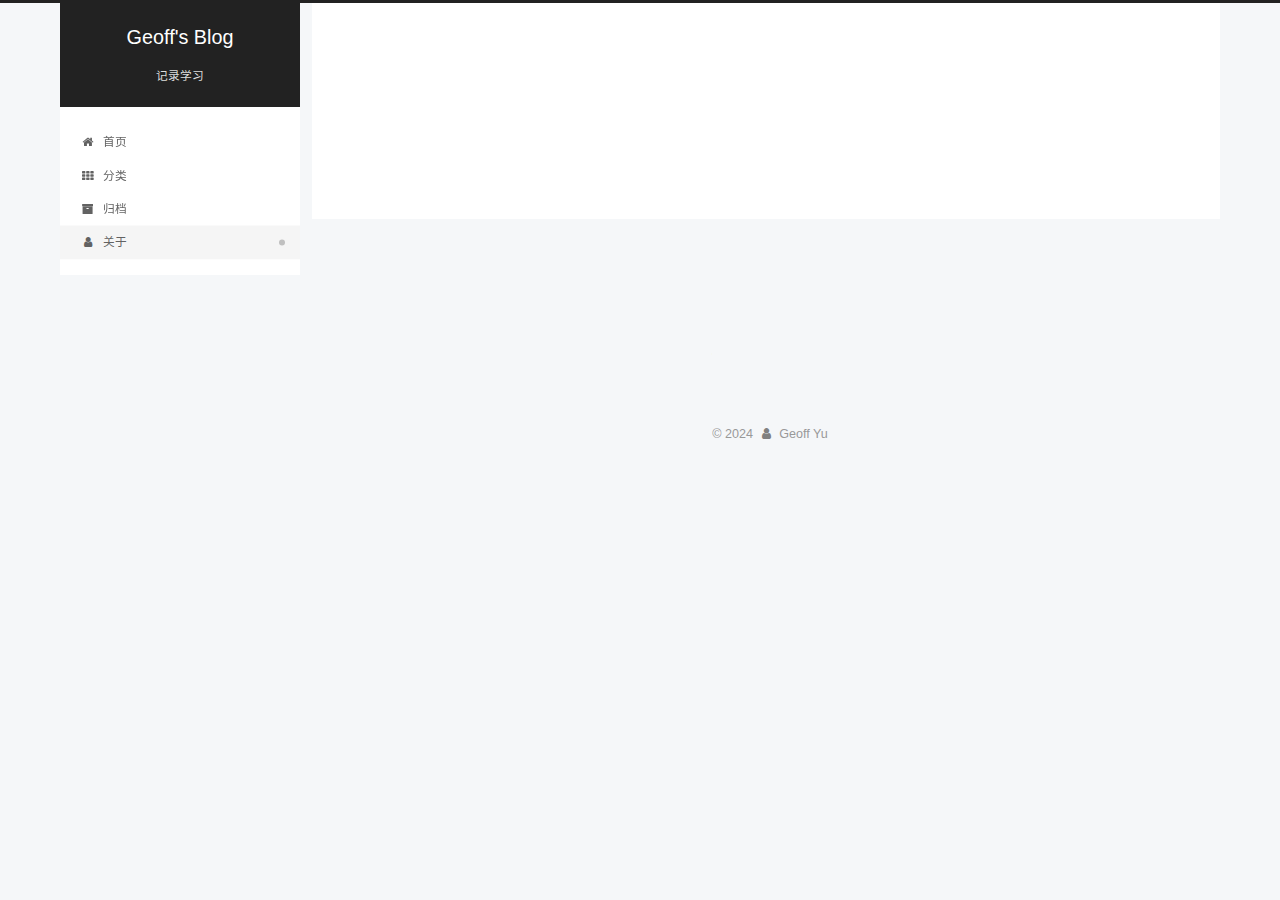
<file: about/index.html>
<!DOCTYPE html>
<html lang="zh-CN">
<head>
  <meta charset="UTF-8">
<meta name="viewport" content="width=device-width, initial-scale=1, maximum-scale=2">
<meta name="theme-color" content="#222">
<meta name="generator" content="Hexo 7.3.0">
  <link rel="apple-touch-icon" sizes="180x180" href="/images/apple-touch-icon-next.png">
  <link rel="icon" type="image/png" sizes="32x32" href="/images/favicon-32x32-next.png">
  <link rel="icon" type="image/png" sizes="16x16" href="/images/favicon-16x16-next.png">
  <link rel="mask-icon" href="/images/logo.svg" color="#222">

<link rel="stylesheet" href="/css/main.css">


<link rel="stylesheet" href="/lib/font-awesome/css/font-awesome.min.css">

<script id="hexo-configurations">
    var NexT = window.NexT || {};
    var CONFIG = {"hostname":"geoff087.github.io","root":"/","scheme":"Pisces","version":"7.8.0","exturl":false,"sidebar":{"position":"left","display":"post","padding":18,"offset":12,"onmobile":false},"copycode":{"enable":false,"show_result":false,"style":null},"back2top":{"enable":true,"sidebar":false,"scrollpercent":false},"bookmark":{"enable":false,"color":"#222","save":"auto"},"fancybox":false,"mediumzoom":false,"lazyload":false,"pangu":false,"comments":{"style":"tabs","active":null,"storage":true,"lazyload":false,"nav":{"utterance":{"order":-1}}},"algolia":{"hits":{"per_page":10},"labels":{"input_placeholder":"Search for Posts","hits_empty":"We didn't find any results for the search: ${query}","hits_stats":"${hits} results found in ${time} ms"}},"localsearch":{"enable":false,"trigger":"auto","top_n_per_article":1,"unescape":false,"preload":false},"motion":{"enable":true,"async":false,"transition":{"post_block":"fadeIn","post_header":"slideDownIn","post_body":"slideDownIn","coll_header":"slideLeftIn","sidebar":"slideUpIn"}}};
  </script>

  <meta property="og:type" content="website">
<meta property="og:title" content="About me">
<meta property="og:url" content="https://geoff087.github.io/about/index.html">
<meta property="og:site_name" content="Geoff&#39;s Blog">
<meta property="og:locale" content="zh_CN">
<meta property="article:published_time" content="2024-11-29T06:15:15.000Z">
<meta property="article:modified_time" content="2024-12-04T02:20:56.004Z">
<meta property="article:author" content="Geoff Yu">
<meta name="twitter:card" content="summary">

<link rel="canonical" href="https://geoff087.github.io/about/">


<script id="page-configurations">
  // https://hexo.io/docs/variables.html
  CONFIG.page = {
    sidebar: "",
    isHome : false,
    isPost : false,
    lang   : 'zh-CN'
  };
</script>

  <title>About me | Geoff's Blog
</title>
  






  <noscript>
  <style>
  .use-motion .brand,
  .use-motion .menu-item,
  .sidebar-inner,
  .use-motion .post-block,
  .use-motion .pagination,
  .use-motion .comments,
  .use-motion .post-header,
  .use-motion .post-body,
  .use-motion .collection-header { opacity: initial; }

  .use-motion .site-title,
  .use-motion .site-subtitle {
    opacity: initial;
    top: initial;
  }

  .use-motion .logo-line-before i { left: initial; }
  .use-motion .logo-line-after i { right: initial; }
  </style>
</noscript>

</head>

<body itemscope itemtype="http://schema.org/WebPage">
  <div class="container use-motion">
    <div class="headband"></div>

    <header class="header" itemscope itemtype="http://schema.org/WPHeader">
      <div class="header-inner"><div class="site-brand-container">
  <div class="site-nav-toggle">
    <div class="toggle" aria-label="切换导航栏">
      <span class="toggle-line toggle-line-first"></span>
      <span class="toggle-line toggle-line-middle"></span>
      <span class="toggle-line toggle-line-last"></span>
    </div>
  </div>

  <div class="site-meta">

    <a href="/" class="brand" rel="start">
      <span class="logo-line-before"><i></i></span>
      <h1 class="site-title">Geoff's Blog</h1>
      <span class="logo-line-after"><i></i></span>
    </a>
      <p class="site-subtitle" itemprop="description">记录学习</p>
  </div>

  <div class="site-nav-right">
    <div class="toggle popup-trigger">
    </div>
  </div>
</div>




<nav class="site-nav">
  <ul id="menu" class="menu">
        <li class="menu-item menu-item-home">

    <a href="/" rel="section"><i class="fa fa-fw fa-home"></i>首页</a>

  </li>
        <li class="menu-item menu-item-categories">

    <a href="/categories/" rel="section"><i class="fa fa-fw fa-th"></i>分类</a>

  </li>
        <li class="menu-item menu-item-archives">

    <a href="/archives/" rel="section"><i class="fa fa-fw fa-archive"></i>归档</a>

  </li>
        <li class="menu-item menu-item-about">

    <a href="/about/" rel="section"><i class="fa fa-fw fa-user"></i>关于</a>

  </li>
  </ul>
</nav>




</div>
    </header>

    
  <div class="back-to-top">
    <i class="fa fa-arrow-up"></i>
    <span>0%</span>
  </div>


    <main class="main">
      <div class="main-inner">
        <div class="content-wrap">
          
  
  

          <div class="content page posts-expand">
            

    
    
    
    <div class="post-block" lang="zh-CN">
      <header class="post-header">

<h1 class="post-title" itemprop="name headline">About me
</h1>

<div class="post-meta">
  

</div>

</header>

      
      
      
      <div class="post-body">
          
      </div>
      
      
      
    </div>
    

    
    
    


          </div>
          
  <script src="https://utteranc.es/client.js"
        repo="geoff087/geoff087.github.io"
        issue-term="pathname"
        theme="github-light"
        crossorigin="anonymous"
        async>
  </script>

<script>
  window.addEventListener('tabs:register', () => {
    let { activeClass } = CONFIG.comments;
    if (CONFIG.comments.storage) {
      activeClass = localStorage.getItem('comments_active') || activeClass;
    }
    if (activeClass) {
      let activeTab = document.querySelector(`a[href="#comment-${activeClass}"]`);
      if (activeTab) {
        activeTab.click();
      }
    }
  });
  if (CONFIG.comments.storage) {
    window.addEventListener('tabs:click', event => {
      if (!event.target.matches('.tabs-comment .tab-content .tab-pane')) return;
      let commentClass = event.target.classList[1];
      localStorage.setItem('comments_active', commentClass);
    });
  }
</script>

        </div>
          
  
  <div class="toggle sidebar-toggle">
    <span class="toggle-line toggle-line-first"></span>
    <span class="toggle-line toggle-line-middle"></span>
    <span class="toggle-line toggle-line-last"></span>
  </div>

  <aside class="sidebar">
    <div class="sidebar-inner">

      <ul class="sidebar-nav motion-element">
        <li class="sidebar-nav-toc">
          文章目录
        </li>
        <li class="sidebar-nav-overview">
          站点概览
        </li>
      </ul>

      <!--noindex-->
      <div class="post-toc-wrap sidebar-panel">
      </div>
      <!--/noindex-->

      <div class="site-overview-wrap sidebar-panel">
        <div class="site-author motion-element" itemprop="author" itemscope itemtype="http://schema.org/Person">
  <p class="site-author-name" itemprop="name">Geoff Yu</p>
  <div class="site-description" itemprop="description"></div>
</div>
<div class="site-state-wrap motion-element">
  <nav class="site-state">
      <div class="site-state-item site-state-posts">
          <a href="/archives/">
        
          <span class="site-state-item-count">2</span>
          <span class="site-state-item-name">日志</span>
        </a>
      </div>
      <div class="site-state-item site-state-categories">
            <a href="/categories/">
          
        <span class="site-state-item-count">1</span>
        <span class="site-state-item-name">分类</span></a>
      </div>
  </nav>
</div>



      </div>

    </div>
  </aside>
  <div id="sidebar-dimmer"></div>


      </div>
    </main>

    <footer class="footer">
      <div class="footer-inner">
        

        

<div class="copyright">
  
  &copy; 
  <span itemprop="copyrightYear">2024</span>
  <span class="with-love">
    <i class="fa fa-user"></i>
  </span>
  <span class="author" itemprop="copyrightHolder">Geoff Yu</span>
</div>

        








      </div>
    </footer>
  </div>

  
  <script src="/lib/anime.min.js"></script>
  <script src="/lib/velocity/velocity.min.js"></script>
  <script src="/lib/velocity/velocity.ui.min.js"></script>

<script src="/js/utils.js"></script>

<script src="/js/motion.js"></script>


<script src="/js/schemes/pisces.js"></script>


<script src="/js/next-boot.js"></script>




  















  

  

</body>
</html>
</file>
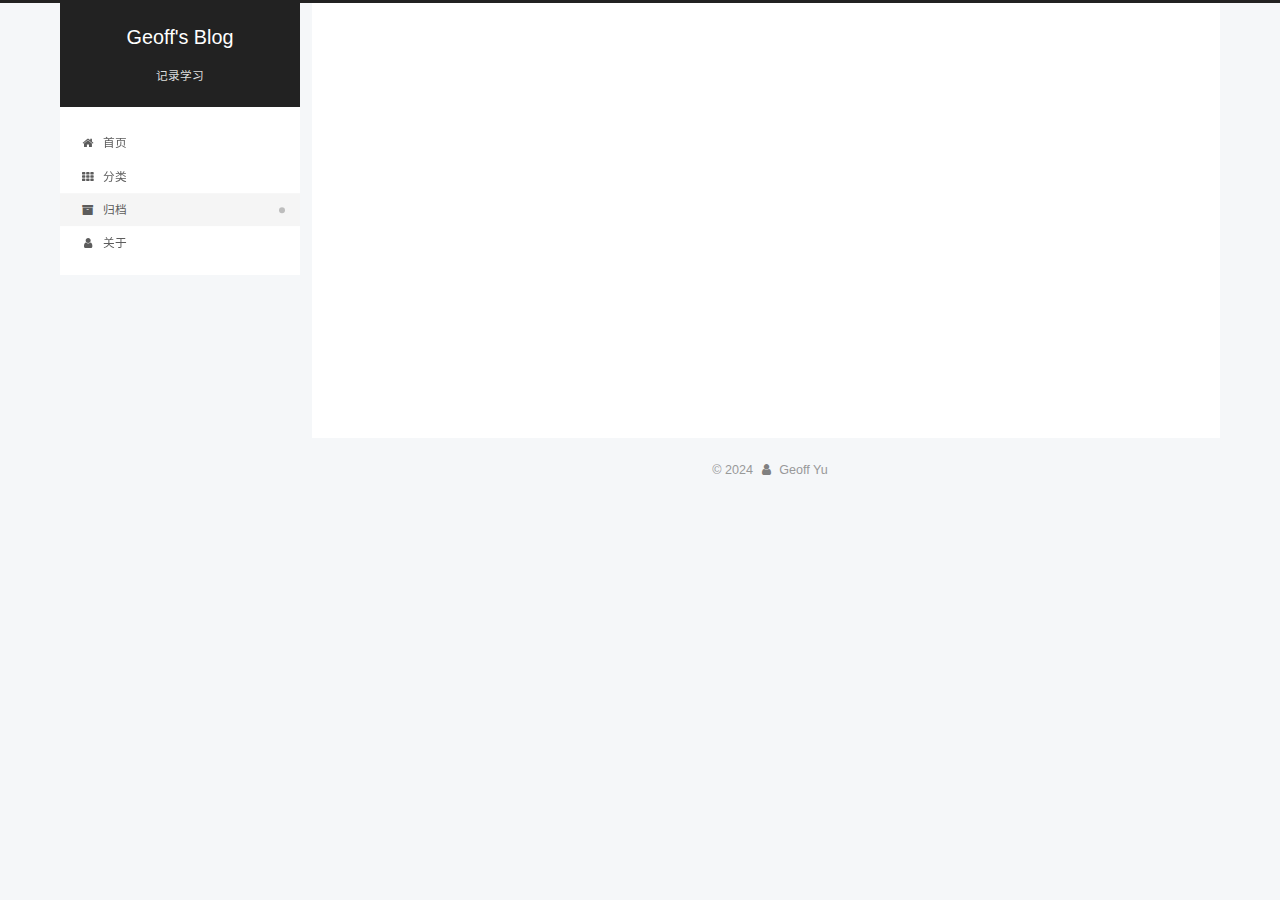
<file: archives/index.html>
<!DOCTYPE html>
<html lang="zh-CN">
<head>
  <meta charset="UTF-8">
<meta name="viewport" content="width=device-width, initial-scale=1, maximum-scale=2">
<meta name="theme-color" content="#222">
<meta name="generator" content="Hexo 7.3.0">
  <link rel="apple-touch-icon" sizes="180x180" href="/images/apple-touch-icon-next.png">
  <link rel="icon" type="image/png" sizes="32x32" href="/images/favicon-32x32-next.png">
  <link rel="icon" type="image/png" sizes="16x16" href="/images/favicon-16x16-next.png">
  <link rel="mask-icon" href="/images/logo.svg" color="#222">

<link rel="stylesheet" href="/css/main.css">


<link rel="stylesheet" href="/lib/font-awesome/css/font-awesome.min.css">

<script id="hexo-configurations">
    var NexT = window.NexT || {};
    var CONFIG = {"hostname":"geoff087.github.io","root":"/","scheme":"Pisces","version":"7.8.0","exturl":false,"sidebar":{"position":"left","display":"post","padding":18,"offset":12,"onmobile":false},"copycode":{"enable":false,"show_result":false,"style":null},"back2top":{"enable":true,"sidebar":false,"scrollpercent":false},"bookmark":{"enable":false,"color":"#222","save":"auto"},"fancybox":false,"mediumzoom":false,"lazyload":false,"pangu":false,"comments":{"style":"tabs","active":null,"storage":true,"lazyload":false,"nav":{"utterance":{"order":-1}}},"algolia":{"hits":{"per_page":10},"labels":{"input_placeholder":"Search for Posts","hits_empty":"We didn't find any results for the search: ${query}","hits_stats":"${hits} results found in ${time} ms"}},"localsearch":{"enable":false,"trigger":"auto","top_n_per_article":1,"unescape":false,"preload":false},"motion":{"enable":true,"async":false,"transition":{"post_block":"fadeIn","post_header":"slideDownIn","post_body":"slideDownIn","coll_header":"slideLeftIn","sidebar":"slideUpIn"}}};
  </script>

  <meta property="og:type" content="website">
<meta property="og:title" content="Geoff&#39;s Blog">
<meta property="og:url" content="https://geoff087.github.io/archives/index.html">
<meta property="og:site_name" content="Geoff&#39;s Blog">
<meta property="og:locale" content="zh_CN">
<meta property="article:author" content="Geoff Yu">
<meta name="twitter:card" content="summary">

<link rel="canonical" href="https://geoff087.github.io/archives/">


<script id="page-configurations">
  // https://hexo.io/docs/variables.html
  CONFIG.page = {
    sidebar: "",
    isHome : false,
    isPost : false,
    lang   : 'zh-CN'
  };
</script>

  <title>归档 | Geoff's Blog</title>
  






  <noscript>
  <style>
  .use-motion .brand,
  .use-motion .menu-item,
  .sidebar-inner,
  .use-motion .post-block,
  .use-motion .pagination,
  .use-motion .comments,
  .use-motion .post-header,
  .use-motion .post-body,
  .use-motion .collection-header { opacity: initial; }

  .use-motion .site-title,
  .use-motion .site-subtitle {
    opacity: initial;
    top: initial;
  }

  .use-motion .logo-line-before i { left: initial; }
  .use-motion .logo-line-after i { right: initial; }
  </style>
</noscript>

</head>

<body itemscope itemtype="http://schema.org/WebPage">
  <div class="container use-motion">
    <div class="headband"></div>

    <header class="header" itemscope itemtype="http://schema.org/WPHeader">
      <div class="header-inner"><div class="site-brand-container">
  <div class="site-nav-toggle">
    <div class="toggle" aria-label="切换导航栏">
      <span class="toggle-line toggle-line-first"></span>
      <span class="toggle-line toggle-line-middle"></span>
      <span class="toggle-line toggle-line-last"></span>
    </div>
  </div>

  <div class="site-meta">

    <a href="/" class="brand" rel="start">
      <span class="logo-line-before"><i></i></span>
      <h1 class="site-title">Geoff's Blog</h1>
      <span class="logo-line-after"><i></i></span>
    </a>
      <p class="site-subtitle" itemprop="description">记录学习</p>
  </div>

  <div class="site-nav-right">
    <div class="toggle popup-trigger">
    </div>
  </div>
</div>




<nav class="site-nav">
  <ul id="menu" class="menu">
        <li class="menu-item menu-item-home">

    <a href="/" rel="section"><i class="fa fa-fw fa-home"></i>首页</a>

  </li>
        <li class="menu-item menu-item-categories">

    <a href="/categories/" rel="section"><i class="fa fa-fw fa-th"></i>分类</a>

  </li>
        <li class="menu-item menu-item-archives">

    <a href="/archives/" rel="section"><i class="fa fa-fw fa-archive"></i>归档</a>

  </li>
        <li class="menu-item menu-item-about">

    <a href="/about/" rel="section"><i class="fa fa-fw fa-user"></i>关于</a>

  </li>
  </ul>
</nav>




</div>
    </header>

    
  <div class="back-to-top">
    <i class="fa fa-arrow-up"></i>
    <span>0%</span>
  </div>


    <main class="main">
      <div class="main-inner">
        <div class="content-wrap">
          

          <div class="content archive">
            

  
  
  
  <div class="post-block">
    <div class="posts-collapse">
      <div class="collection-title">
        <span class="collection-header">嗯..! 目前共计 2 篇日志。 继续努力。</span>
      </div>

      
    <div class="collection-year">
      <span class="collection-header">2024</span>
    </div>

  <article itemscope itemtype="http://schema.org/Article">
    <header class="post-header">

      <div class="post-meta">
        <time itemprop="dateCreated"
              datetime="2024-12-13T11:29:26+08:00"
              content="2024-12-13">
          12-13
        </time>
      </div>

      <div class="post-title">
          <a class="post-title-link" href="/2024/12/13/%E8%AF%BB%E5%8F%96%E4%B8%80%E4%B8%AAELF%E6%96%87%E4%BB%B6/" itemprop="url">
            <span itemprop="name">读取一个ELF文件</span>
          </a>
      </div>

    </header>
  </article>

  <article itemscope itemtype="http://schema.org/Article">
    <header class="post-header">

      <div class="post-meta">
        <time itemprop="dateCreated"
              datetime="2024-11-29T14:19:17+08:00"
              content="2024-11-29">
          11-29
        </time>
      </div>

      <div class="post-title">
          <a class="post-title-link" href="/2024/11/29/My-New-Post/" itemprop="url">
            <span itemprop="name">My New Post</span>
          </a>
      </div>

    </header>
  </article>


    </div>
  </div>
  
  
  

  



          </div>
          

<script>
  window.addEventListener('tabs:register', () => {
    let { activeClass } = CONFIG.comments;
    if (CONFIG.comments.storage) {
      activeClass = localStorage.getItem('comments_active') || activeClass;
    }
    if (activeClass) {
      let activeTab = document.querySelector(`a[href="#comment-${activeClass}"]`);
      if (activeTab) {
        activeTab.click();
      }
    }
  });
  if (CONFIG.comments.storage) {
    window.addEventListener('tabs:click', event => {
      if (!event.target.matches('.tabs-comment .tab-content .tab-pane')) return;
      let commentClass = event.target.classList[1];
      localStorage.setItem('comments_active', commentClass);
    });
  }
</script>

        </div>
          
  
  <div class="toggle sidebar-toggle">
    <span class="toggle-line toggle-line-first"></span>
    <span class="toggle-line toggle-line-middle"></span>
    <span class="toggle-line toggle-line-last"></span>
  </div>

  <aside class="sidebar">
    <div class="sidebar-inner">

      <ul class="sidebar-nav motion-element">
        <li class="sidebar-nav-toc">
          文章目录
        </li>
        <li class="sidebar-nav-overview">
          站点概览
        </li>
      </ul>

      <!--noindex-->
      <div class="post-toc-wrap sidebar-panel">
      </div>
      <!--/noindex-->

      <div class="site-overview-wrap sidebar-panel">
        <div class="site-author motion-element" itemprop="author" itemscope itemtype="http://schema.org/Person">
  <p class="site-author-name" itemprop="name">Geoff Yu</p>
  <div class="site-description" itemprop="description"></div>
</div>
<div class="site-state-wrap motion-element">
  <nav class="site-state">
      <div class="site-state-item site-state-posts">
          <a href="/archives/">
        
          <span class="site-state-item-count">2</span>
          <span class="site-state-item-name">日志</span>
        </a>
      </div>
      <div class="site-state-item site-state-categories">
            <a href="/categories/">
          
        <span class="site-state-item-count">1</span>
        <span class="site-state-item-name">分类</span></a>
      </div>
  </nav>
</div>



      </div>

    </div>
  </aside>
  <div id="sidebar-dimmer"></div>


      </div>
    </main>

    <footer class="footer">
      <div class="footer-inner">
        

        

<div class="copyright">
  
  &copy; 
  <span itemprop="copyrightYear">2024</span>
  <span class="with-love">
    <i class="fa fa-user"></i>
  </span>
  <span class="author" itemprop="copyrightHolder">Geoff Yu</span>
</div>

        








      </div>
    </footer>
  </div>

  
  <script src="/lib/anime.min.js"></script>
  <script src="/lib/velocity/velocity.min.js"></script>
  <script src="/lib/velocity/velocity.ui.min.js"></script>

<script src="/js/utils.js"></script>

<script src="/js/motion.js"></script>


<script src="/js/schemes/pisces.js"></script>


<script src="/js/next-boot.js"></script>




  















  

  

</body>
</html>
</file>
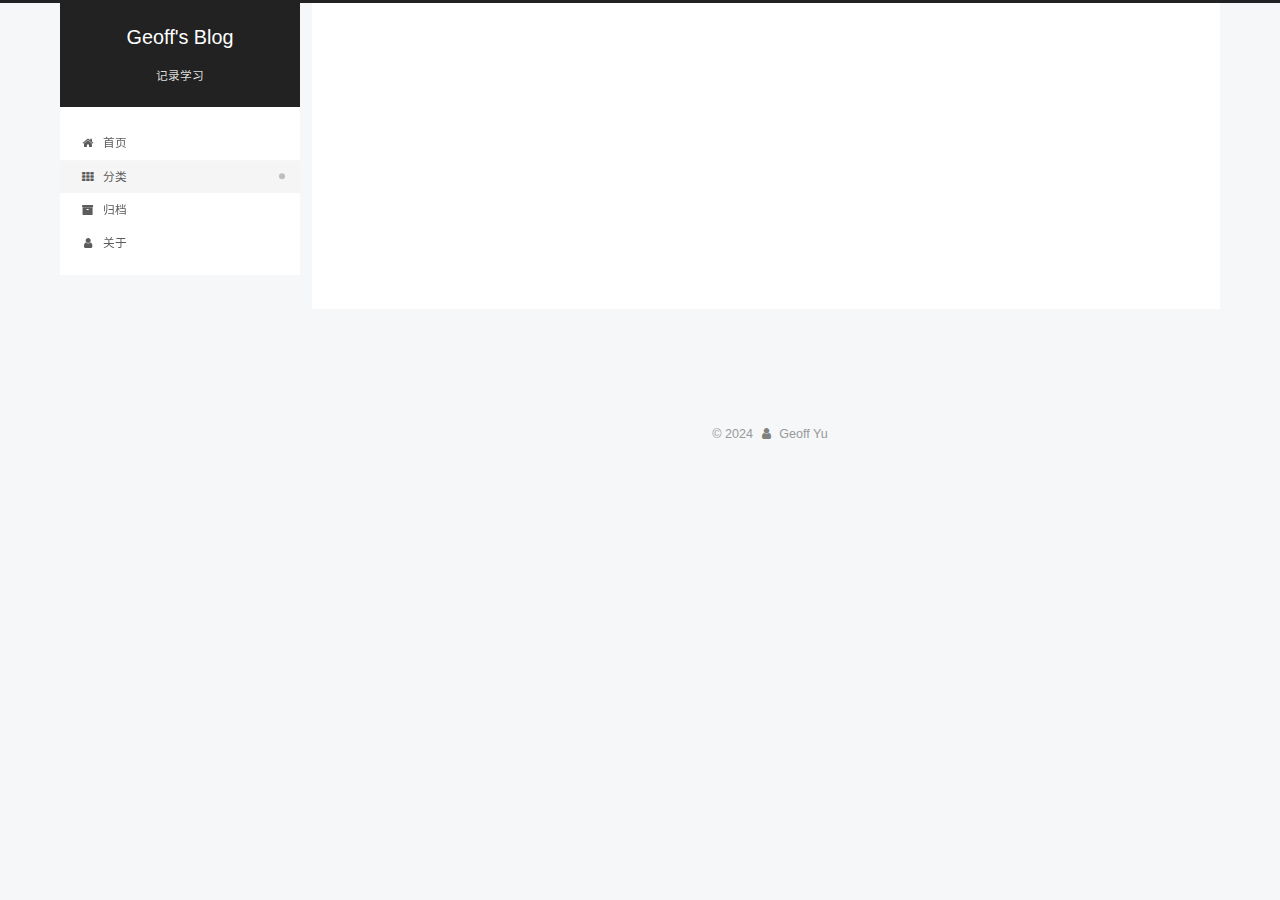
<file: categories/index.html>
<!DOCTYPE html>
<html lang="zh-CN">
<head>
  <meta charset="UTF-8">
<meta name="viewport" content="width=device-width, initial-scale=1, maximum-scale=2">
<meta name="theme-color" content="#222">
<meta name="generator" content="Hexo 7.3.0">
  <link rel="apple-touch-icon" sizes="180x180" href="/images/apple-touch-icon-next.png">
  <link rel="icon" type="image/png" sizes="32x32" href="/images/favicon-32x32-next.png">
  <link rel="icon" type="image/png" sizes="16x16" href="/images/favicon-16x16-next.png">
  <link rel="mask-icon" href="/images/logo.svg" color="#222">

<link rel="stylesheet" href="/css/main.css">


<link rel="stylesheet" href="/lib/font-awesome/css/font-awesome.min.css">

<script id="hexo-configurations">
    var NexT = window.NexT || {};
    var CONFIG = {"hostname":"geoff087.github.io","root":"/","scheme":"Pisces","version":"7.8.0","exturl":false,"sidebar":{"position":"left","display":"post","padding":18,"offset":12,"onmobile":false},"copycode":{"enable":false,"show_result":false,"style":null},"back2top":{"enable":true,"sidebar":false,"scrollpercent":false},"bookmark":{"enable":false,"color":"#222","save":"auto"},"fancybox":false,"mediumzoom":false,"lazyload":false,"pangu":false,"comments":{"style":"tabs","active":null,"storage":true,"lazyload":false,"nav":{"utterance":{"order":-1}}},"algolia":{"hits":{"per_page":10},"labels":{"input_placeholder":"Search for Posts","hits_empty":"We didn't find any results for the search: ${query}","hits_stats":"${hits} results found in ${time} ms"}},"localsearch":{"enable":false,"trigger":"auto","top_n_per_article":1,"unescape":false,"preload":false},"motion":{"enable":true,"async":false,"transition":{"post_block":"fadeIn","post_header":"slideDownIn","post_body":"slideDownIn","coll_header":"slideLeftIn","sidebar":"slideUpIn"}}};
  </script>

  <meta property="og:type" content="website">
<meta property="og:title" content="categories">
<meta property="og:url" content="https://geoff087.github.io/categories/index.html">
<meta property="og:site_name" content="Geoff&#39;s Blog">
<meta property="og:locale" content="zh_CN">
<meta property="article:published_time" content="2024-12-01T08:51:40.000Z">
<meta property="article:modified_time" content="2024-12-04T02:20:56.005Z">
<meta property="article:author" content="Geoff Yu">
<meta name="twitter:card" content="summary">

<link rel="canonical" href="https://geoff087.github.io/categories/">


<script id="page-configurations">
  // https://hexo.io/docs/variables.html
  CONFIG.page = {
    sidebar: "",
    isHome : false,
    isPost : false,
    lang   : 'zh-CN'
  };
</script>

  <title>categories | Geoff's Blog
</title>
  






  <noscript>
  <style>
  .use-motion .brand,
  .use-motion .menu-item,
  .sidebar-inner,
  .use-motion .post-block,
  .use-motion .pagination,
  .use-motion .comments,
  .use-motion .post-header,
  .use-motion .post-body,
  .use-motion .collection-header { opacity: initial; }

  .use-motion .site-title,
  .use-motion .site-subtitle {
    opacity: initial;
    top: initial;
  }

  .use-motion .logo-line-before i { left: initial; }
  .use-motion .logo-line-after i { right: initial; }
  </style>
</noscript>

</head>

<body itemscope itemtype="http://schema.org/WebPage">
  <div class="container use-motion">
    <div class="headband"></div>

    <header class="header" itemscope itemtype="http://schema.org/WPHeader">
      <div class="header-inner"><div class="site-brand-container">
  <div class="site-nav-toggle">
    <div class="toggle" aria-label="切换导航栏">
      <span class="toggle-line toggle-line-first"></span>
      <span class="toggle-line toggle-line-middle"></span>
      <span class="toggle-line toggle-line-last"></span>
    </div>
  </div>

  <div class="site-meta">

    <a href="/" class="brand" rel="start">
      <span class="logo-line-before"><i></i></span>
      <h1 class="site-title">Geoff's Blog</h1>
      <span class="logo-line-after"><i></i></span>
    </a>
      <p class="site-subtitle" itemprop="description">记录学习</p>
  </div>

  <div class="site-nav-right">
    <div class="toggle popup-trigger">
    </div>
  </div>
</div>




<nav class="site-nav">
  <ul id="menu" class="menu">
        <li class="menu-item menu-item-home">

    <a href="/" rel="section"><i class="fa fa-fw fa-home"></i>首页</a>

  </li>
        <li class="menu-item menu-item-categories">

    <a href="/categories/" rel="section"><i class="fa fa-fw fa-th"></i>分类</a>

  </li>
        <li class="menu-item menu-item-archives">

    <a href="/archives/" rel="section"><i class="fa fa-fw fa-archive"></i>归档</a>

  </li>
        <li class="menu-item menu-item-about">

    <a href="/about/" rel="section"><i class="fa fa-fw fa-user"></i>关于</a>

  </li>
  </ul>
</nav>




</div>
    </header>

    
  <div class="back-to-top">
    <i class="fa fa-arrow-up"></i>
    <span>0%</span>
  </div>


    <main class="main">
      <div class="main-inner">
        <div class="content-wrap">
          
  
  

          <div class="content page posts-expand">
            

    
    
    
    <div class="post-block" lang="zh-CN">
      <header class="post-header">

<h1 class="post-title" itemprop="name headline">categories
</h1>

<div class="post-meta">
  

</div>

</header>

      
      
      
      <div class="post-body">
          <div class="category-all-page">
            <div class="category-all-title">
              目前共计 1 个分类
            </div>
            <div class="category-all">
              <ul class="category-list"><li class="category-list-item"><a class="category-list-link" href="/categories/ELF/">ELF</a><span class="category-list-count">1</span></li></ul>
            </div>
          </div>
        
      </div>
      
      
      
    </div>
    

    
    
    


          </div>
          

<script>
  window.addEventListener('tabs:register', () => {
    let { activeClass } = CONFIG.comments;
    if (CONFIG.comments.storage) {
      activeClass = localStorage.getItem('comments_active') || activeClass;
    }
    if (activeClass) {
      let activeTab = document.querySelector(`a[href="#comment-${activeClass}"]`);
      if (activeTab) {
        activeTab.click();
      }
    }
  });
  if (CONFIG.comments.storage) {
    window.addEventListener('tabs:click', event => {
      if (!event.target.matches('.tabs-comment .tab-content .tab-pane')) return;
      let commentClass = event.target.classList[1];
      localStorage.setItem('comments_active', commentClass);
    });
  }
</script>

        </div>
          
  
  <div class="toggle sidebar-toggle">
    <span class="toggle-line toggle-line-first"></span>
    <span class="toggle-line toggle-line-middle"></span>
    <span class="toggle-line toggle-line-last"></span>
  </div>

  <aside class="sidebar">
    <div class="sidebar-inner">

      <ul class="sidebar-nav motion-element">
        <li class="sidebar-nav-toc">
          文章目录
        </li>
        <li class="sidebar-nav-overview">
          站点概览
        </li>
      </ul>

      <!--noindex-->
      <div class="post-toc-wrap sidebar-panel">
      </div>
      <!--/noindex-->

      <div class="site-overview-wrap sidebar-panel">
        <div class="site-author motion-element" itemprop="author" itemscope itemtype="http://schema.org/Person">
  <p class="site-author-name" itemprop="name">Geoff Yu</p>
  <div class="site-description" itemprop="description"></div>
</div>
<div class="site-state-wrap motion-element">
  <nav class="site-state">
      <div class="site-state-item site-state-posts">
          <a href="/archives/">
        
          <span class="site-state-item-count">2</span>
          <span class="site-state-item-name">日志</span>
        </a>
      </div>
      <div class="site-state-item site-state-categories">
            <a href="/categories/">
          
        <span class="site-state-item-count">1</span>
        <span class="site-state-item-name">分类</span></a>
      </div>
  </nav>
</div>



      </div>

    </div>
  </aside>
  <div id="sidebar-dimmer"></div>


      </div>
    </main>

    <footer class="footer">
      <div class="footer-inner">
        

        

<div class="copyright">
  
  &copy; 
  <span itemprop="copyrightYear">2024</span>
  <span class="with-love">
    <i class="fa fa-user"></i>
  </span>
  <span class="author" itemprop="copyrightHolder">Geoff Yu</span>
</div>

        








      </div>
    </footer>
  </div>

  
  <script src="/lib/anime.min.js"></script>
  <script src="/lib/velocity/velocity.min.js"></script>
  <script src="/lib/velocity/velocity.ui.min.js"></script>

<script src="/js/utils.js"></script>

<script src="/js/motion.js"></script>


<script src="/js/schemes/pisces.js"></script>


<script src="/js/next-boot.js"></script>




  















  

  

</body>
</html>
</file>
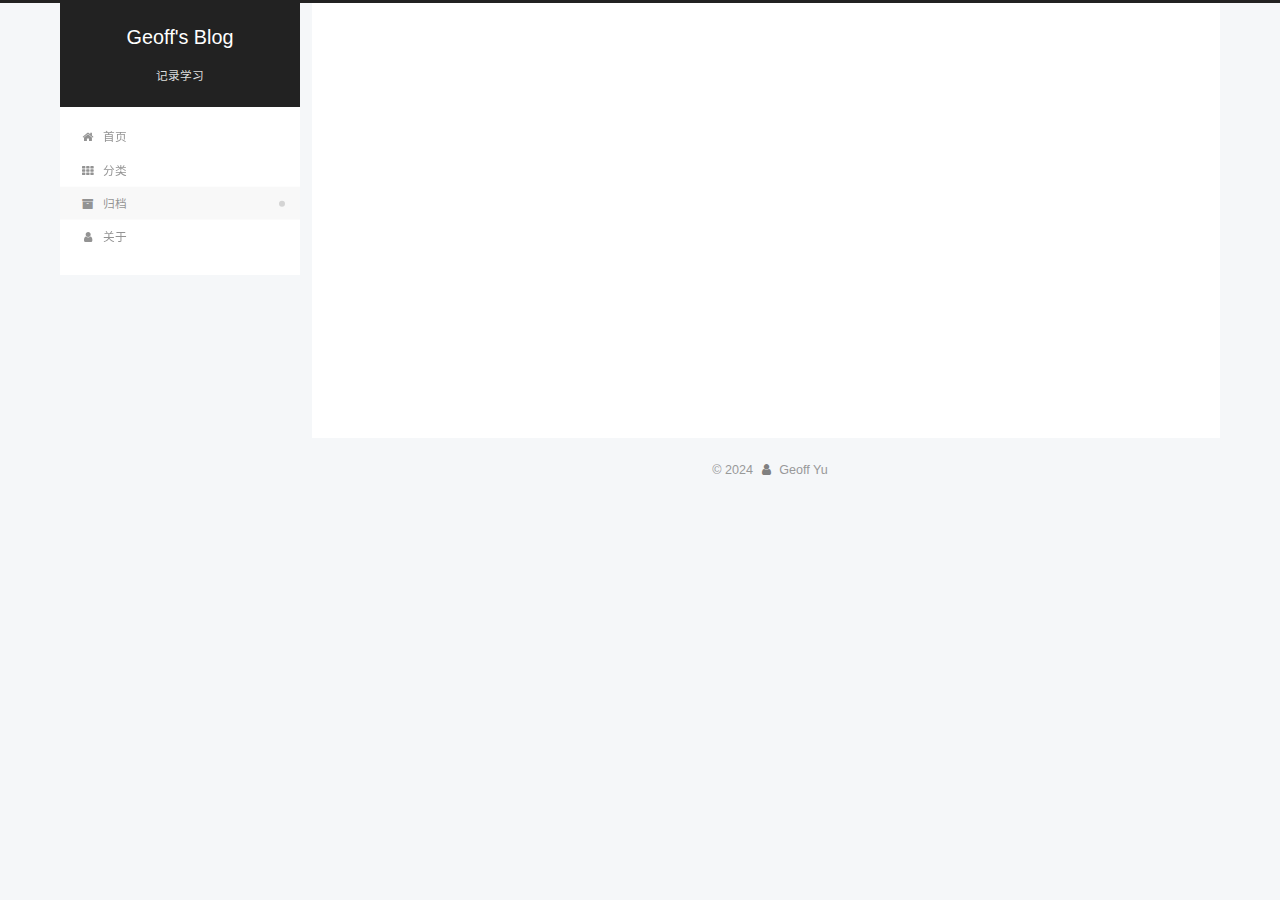
<file: archives/2024/index.html>
<!DOCTYPE html>
<html lang="zh-CN">
<head>
  <meta charset="UTF-8">
<meta name="viewport" content="width=device-width, initial-scale=1, maximum-scale=2">
<meta name="theme-color" content="#222">
<meta name="generator" content="Hexo 7.3.0">
  <link rel="apple-touch-icon" sizes="180x180" href="/images/apple-touch-icon-next.png">
  <link rel="icon" type="image/png" sizes="32x32" href="/images/favicon-32x32-next.png">
  <link rel="icon" type="image/png" sizes="16x16" href="/images/favicon-16x16-next.png">
  <link rel="mask-icon" href="/images/logo.svg" color="#222">

<link rel="stylesheet" href="/css/main.css">


<link rel="stylesheet" href="/lib/font-awesome/css/font-awesome.min.css">

<script id="hexo-configurations">
    var NexT = window.NexT || {};
    var CONFIG = {"hostname":"geoff087.github.io","root":"/","scheme":"Pisces","version":"7.8.0","exturl":false,"sidebar":{"position":"left","display":"post","padding":18,"offset":12,"onmobile":false},"copycode":{"enable":false,"show_result":false,"style":null},"back2top":{"enable":true,"sidebar":false,"scrollpercent":false},"bookmark":{"enable":false,"color":"#222","save":"auto"},"fancybox":false,"mediumzoom":false,"lazyload":false,"pangu":false,"comments":{"style":"tabs","active":null,"storage":true,"lazyload":false,"nav":{"utterance":{"order":-1}}},"algolia":{"hits":{"per_page":10},"labels":{"input_placeholder":"Search for Posts","hits_empty":"We didn't find any results for the search: ${query}","hits_stats":"${hits} results found in ${time} ms"}},"localsearch":{"enable":false,"trigger":"auto","top_n_per_article":1,"unescape":false,"preload":false},"motion":{"enable":true,"async":false,"transition":{"post_block":"fadeIn","post_header":"slideDownIn","post_body":"slideDownIn","coll_header":"slideLeftIn","sidebar":"slideUpIn"}}};
  </script>

  <meta property="og:type" content="website">
<meta property="og:title" content="Geoff&#39;s Blog">
<meta property="og:url" content="https://geoff087.github.io/archives/2024/index.html">
<meta property="og:site_name" content="Geoff&#39;s Blog">
<meta property="og:locale" content="zh_CN">
<meta property="article:author" content="Geoff Yu">
<meta name="twitter:card" content="summary">

<link rel="canonical" href="https://geoff087.github.io/archives/2024/">


<script id="page-configurations">
  // https://hexo.io/docs/variables.html
  CONFIG.page = {
    sidebar: "",
    isHome : false,
    isPost : false,
    lang   : 'zh-CN'
  };
</script>

  <title>归档 | Geoff's Blog</title>
  






  <noscript>
  <style>
  .use-motion .brand,
  .use-motion .menu-item,
  .sidebar-inner,
  .use-motion .post-block,
  .use-motion .pagination,
  .use-motion .comments,
  .use-motion .post-header,
  .use-motion .post-body,
  .use-motion .collection-header { opacity: initial; }

  .use-motion .site-title,
  .use-motion .site-subtitle {
    opacity: initial;
    top: initial;
  }

  .use-motion .logo-line-before i { left: initial; }
  .use-motion .logo-line-after i { right: initial; }
  </style>
</noscript>

</head>

<body itemscope itemtype="http://schema.org/WebPage">
  <div class="container use-motion">
    <div class="headband"></div>

    <header class="header" itemscope itemtype="http://schema.org/WPHeader">
      <div class="header-inner"><div class="site-brand-container">
  <div class="site-nav-toggle">
    <div class="toggle" aria-label="切换导航栏">
      <span class="toggle-line toggle-line-first"></span>
      <span class="toggle-line toggle-line-middle"></span>
      <span class="toggle-line toggle-line-last"></span>
    </div>
  </div>

  <div class="site-meta">

    <a href="/" class="brand" rel="start">
      <span class="logo-line-before"><i></i></span>
      <h1 class="site-title">Geoff's Blog</h1>
      <span class="logo-line-after"><i></i></span>
    </a>
      <p class="site-subtitle" itemprop="description">记录学习</p>
  </div>

  <div class="site-nav-right">
    <div class="toggle popup-trigger">
    </div>
  </div>
</div>




<nav class="site-nav">
  <ul id="menu" class="menu">
        <li class="menu-item menu-item-home">

    <a href="/" rel="section"><i class="fa fa-fw fa-home"></i>首页</a>

  </li>
        <li class="menu-item menu-item-categories">

    <a href="/categories/" rel="section"><i class="fa fa-fw fa-th"></i>分类</a>

  </li>
        <li class="menu-item menu-item-archives">

    <a href="/archives/" rel="section"><i class="fa fa-fw fa-archive"></i>归档</a>

  </li>
        <li class="menu-item menu-item-about">

    <a href="/about/" rel="section"><i class="fa fa-fw fa-user"></i>关于</a>

  </li>
  </ul>
</nav>




</div>
    </header>

    
  <div class="back-to-top">
    <i class="fa fa-arrow-up"></i>
    <span>0%</span>
  </div>


    <main class="main">
      <div class="main-inner">
        <div class="content-wrap">
          

          <div class="content archive">
            

  
  
  
  <div class="post-block">
    <div class="posts-collapse">
      <div class="collection-title">
        <span class="collection-header">嗯..! 目前共计 2 篇日志。 继续努力。</span>
      </div>

      
    <div class="collection-year">
      <span class="collection-header">2024</span>
    </div>

  <article itemscope itemtype="http://schema.org/Article">
    <header class="post-header">

      <div class="post-meta">
        <time itemprop="dateCreated"
              datetime="2024-12-13T11:29:26+08:00"
              content="2024-12-13">
          12-13
        </time>
      </div>

      <div class="post-title">
          <a class="post-title-link" href="/2024/12/13/%E8%AF%BB%E5%8F%96%E4%B8%80%E4%B8%AAELF%E6%96%87%E4%BB%B6/" itemprop="url">
            <span itemprop="name">读取一个ELF文件</span>
          </a>
      </div>

    </header>
  </article>

  <article itemscope itemtype="http://schema.org/Article">
    <header class="post-header">

      <div class="post-meta">
        <time itemprop="dateCreated"
              datetime="2024-11-29T14:19:17+08:00"
              content="2024-11-29">
          11-29
        </time>
      </div>

      <div class="post-title">
          <a class="post-title-link" href="/2024/11/29/My-New-Post/" itemprop="url">
            <span itemprop="name">My New Post</span>
          </a>
      </div>

    </header>
  </article>


    </div>
  </div>
  
  
  

  



          </div>
          

<script>
  window.addEventListener('tabs:register', () => {
    let { activeClass } = CONFIG.comments;
    if (CONFIG.comments.storage) {
      activeClass = localStorage.getItem('comments_active') || activeClass;
    }
    if (activeClass) {
      let activeTab = document.querySelector(`a[href="#comment-${activeClass}"]`);
      if (activeTab) {
        activeTab.click();
      }
    }
  });
  if (CONFIG.comments.storage) {
    window.addEventListener('tabs:click', event => {
      if (!event.target.matches('.tabs-comment .tab-content .tab-pane')) return;
      let commentClass = event.target.classList[1];
      localStorage.setItem('comments_active', commentClass);
    });
  }
</script>

        </div>
          
  
  <div class="toggle sidebar-toggle">
    <span class="toggle-line toggle-line-first"></span>
    <span class="toggle-line toggle-line-middle"></span>
    <span class="toggle-line toggle-line-last"></span>
  </div>

  <aside class="sidebar">
    <div class="sidebar-inner">

      <ul class="sidebar-nav motion-element">
        <li class="sidebar-nav-toc">
          文章目录
        </li>
        <li class="sidebar-nav-overview">
          站点概览
        </li>
      </ul>

      <!--noindex-->
      <div class="post-toc-wrap sidebar-panel">
      </div>
      <!--/noindex-->

      <div class="site-overview-wrap sidebar-panel">
        <div class="site-author motion-element" itemprop="author" itemscope itemtype="http://schema.org/Person">
  <p class="site-author-name" itemprop="name">Geoff Yu</p>
  <div class="site-description" itemprop="description"></div>
</div>
<div class="site-state-wrap motion-element">
  <nav class="site-state">
      <div class="site-state-item site-state-posts">
          <a href="/archives/">
        
          <span class="site-state-item-count">2</span>
          <span class="site-state-item-name">日志</span>
        </a>
      </div>
      <div class="site-state-item site-state-categories">
            <a href="/categories/">
          
        <span class="site-state-item-count">1</span>
        <span class="site-state-item-name">分类</span></a>
      </div>
  </nav>
</div>



      </div>

    </div>
  </aside>
  <div id="sidebar-dimmer"></div>


      </div>
    </main>

    <footer class="footer">
      <div class="footer-inner">
        

        

<div class="copyright">
  
  &copy; 
  <span itemprop="copyrightYear">2024</span>
  <span class="with-love">
    <i class="fa fa-user"></i>
  </span>
  <span class="author" itemprop="copyrightHolder">Geoff Yu</span>
</div>

        








      </div>
    </footer>
  </div>

  
  <script src="/lib/anime.min.js"></script>
  <script src="/lib/velocity/velocity.min.js"></script>
  <script src="/lib/velocity/velocity.ui.min.js"></script>

<script src="/js/utils.js"></script>

<script src="/js/motion.js"></script>


<script src="/js/schemes/pisces.js"></script>


<script src="/js/next-boot.js"></script>




  















  

  

</body>
</html>
</file>
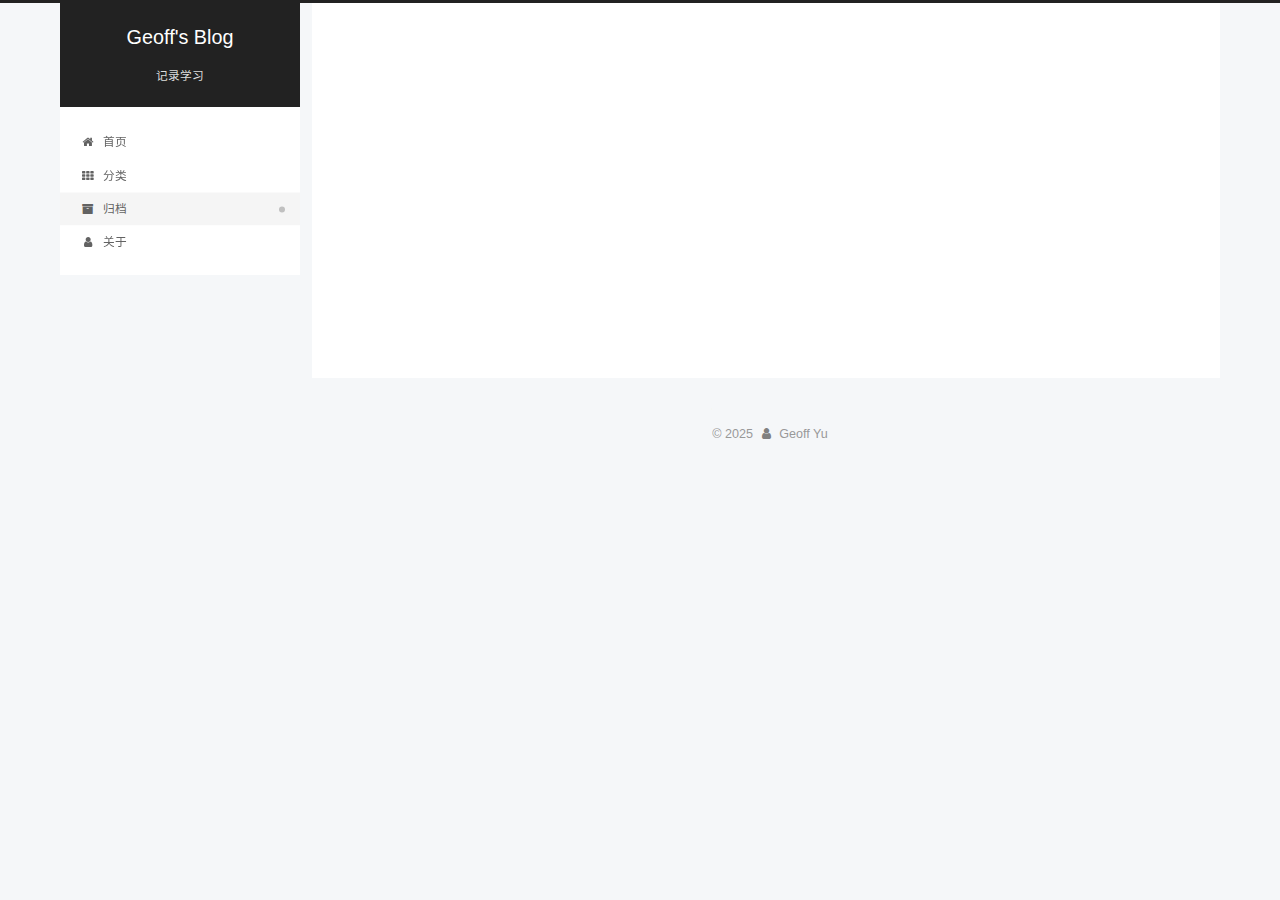
<file: archives/2025/index.html>
<!DOCTYPE html>
<html lang="zh-CN">
<head>
  <meta charset="UTF-8">
<meta name="viewport" content="width=device-width, initial-scale=1, maximum-scale=2">
<meta name="theme-color" content="#222">
<meta name="generator" content="Hexo 7.3.0">
  <link rel="apple-touch-icon" sizes="180x180" href="/images/apple-touch-icon-next.png">
  <link rel="icon" type="image/png" sizes="32x32" href="/images/favicon-32x32-next.png">
  <link rel="icon" type="image/png" sizes="16x16" href="/images/favicon-16x16-next.png">
  <link rel="mask-icon" href="/images/logo.svg" color="#222">

<link rel="stylesheet" href="/css/main.css">


<link rel="stylesheet" href="/lib/font-awesome/css/font-awesome.min.css">

<script id="hexo-configurations">
    var NexT = window.NexT || {};
    var CONFIG = {"hostname":"geoff087.github.io","root":"/","scheme":"Pisces","version":"7.8.0","exturl":false,"sidebar":{"position":"left","display":"post","padding":18,"offset":12,"onmobile":false},"copycode":{"enable":false,"show_result":false,"style":null},"back2top":{"enable":true,"sidebar":false,"scrollpercent":false},"bookmark":{"enable":false,"color":"#222","save":"auto"},"fancybox":false,"mediumzoom":false,"lazyload":false,"pangu":false,"comments":{"style":"tabs","active":null,"storage":true,"lazyload":false,"nav":{"utterance":{"order":-1}}},"algolia":{"hits":{"per_page":10},"labels":{"input_placeholder":"Search for Posts","hits_empty":"We didn't find any results for the search: ${query}","hits_stats":"${hits} results found in ${time} ms"}},"localsearch":{"enable":false,"trigger":"auto","top_n_per_article":1,"unescape":false,"preload":false},"motion":{"enable":true,"async":false,"transition":{"post_block":"fadeIn","post_header":"slideDownIn","post_body":"slideDownIn","coll_header":"slideLeftIn","sidebar":"slideUpIn"}}};
  </script>

  <meta property="og:type" content="website">
<meta property="og:title" content="Geoff&#39;s Blog">
<meta property="og:url" content="https://geoff087.github.io/archives/2025/index.html">
<meta property="og:site_name" content="Geoff&#39;s Blog">
<meta property="og:locale" content="zh_CN">
<meta property="article:author" content="Geoff Yu">
<meta name="twitter:card" content="summary">

<link rel="canonical" href="https://geoff087.github.io/archives/2025/">


<script id="page-configurations">
  // https://hexo.io/docs/variables.html
  CONFIG.page = {
    sidebar: "",
    isHome : false,
    isPost : false,
    lang   : 'zh-CN'
  };
</script>

  <title>归档 | Geoff's Blog</title>
  






  <noscript>
  <style>
  .use-motion .brand,
  .use-motion .menu-item,
  .sidebar-inner,
  .use-motion .post-block,
  .use-motion .pagination,
  .use-motion .comments,
  .use-motion .post-header,
  .use-motion .post-body,
  .use-motion .collection-header { opacity: initial; }

  .use-motion .site-title,
  .use-motion .site-subtitle {
    opacity: initial;
    top: initial;
  }

  .use-motion .logo-line-before i { left: initial; }
  .use-motion .logo-line-after i { right: initial; }
  </style>
</noscript>

</head>

<body itemscope itemtype="http://schema.org/WebPage">
  <div class="container use-motion">
    <div class="headband"></div>

    <header class="header" itemscope itemtype="http://schema.org/WPHeader">
      <div class="header-inner"><div class="site-brand-container">
  <div class="site-nav-toggle">
    <div class="toggle" aria-label="切换导航栏">
      <span class="toggle-line toggle-line-first"></span>
      <span class="toggle-line toggle-line-middle"></span>
      <span class="toggle-line toggle-line-last"></span>
    </div>
  </div>

  <div class="site-meta">

    <a href="/" class="brand" rel="start">
      <span class="logo-line-before"><i></i></span>
      <h1 class="site-title">Geoff's Blog</h1>
      <span class="logo-line-after"><i></i></span>
    </a>
      <p class="site-subtitle" itemprop="description">记录学习</p>
  </div>

  <div class="site-nav-right">
    <div class="toggle popup-trigger">
    </div>
  </div>
</div>




<nav class="site-nav">
  <ul id="menu" class="menu">
        <li class="menu-item menu-item-home">

    <a href="/" rel="section"><i class="fa fa-fw fa-home"></i>首页</a>

  </li>
        <li class="menu-item menu-item-categories">

    <a href="/categories/" rel="section"><i class="fa fa-fw fa-th"></i>分类</a>

  </li>
        <li class="menu-item menu-item-archives">

    <a href="/archives/" rel="section"><i class="fa fa-fw fa-archive"></i>归档</a>

  </li>
        <li class="menu-item menu-item-about">

    <a href="/about/" rel="section"><i class="fa fa-fw fa-user"></i>关于</a>

  </li>
  </ul>
</nav>




</div>
    </header>

    
  <div class="back-to-top">
    <i class="fa fa-arrow-up"></i>
    <span>0%</span>
  </div>


    <main class="main">
      <div class="main-inner">
        <div class="content-wrap">
          

          <div class="content archive">
            

  
  
  
  <div class="post-block">
    <div class="posts-collapse">
      <div class="collection-title">
        <span class="collection-header">嗯..! 目前共计 3 篇日志。 继续努力。</span>
      </div>

      
    <div class="collection-year">
      <span class="collection-header">2025</span>
    </div>

  <article itemscope itemtype="http://schema.org/Article">
    <header class="post-header">

      <div class="post-meta">
        <time itemprop="dateCreated"
              datetime="2025-01-10T16:00:48+08:00"
              content="2025-01-10">
          01-10
        </time>
      </div>

      <div class="post-title">
          <a class="post-title-link" href="/2025/01/10/codeforce-goodbye-2024/" itemprop="url">
            <span itemprop="name">Codeforces GoodBye2024 题解</span>
          </a>
      </div>

    </header>
  </article>


    </div>
  </div>
  
  
  

  



          </div>
          

<script>
  window.addEventListener('tabs:register', () => {
    let { activeClass } = CONFIG.comments;
    if (CONFIG.comments.storage) {
      activeClass = localStorage.getItem('comments_active') || activeClass;
    }
    if (activeClass) {
      let activeTab = document.querySelector(`a[href="#comment-${activeClass}"]`);
      if (activeTab) {
        activeTab.click();
      }
    }
  });
  if (CONFIG.comments.storage) {
    window.addEventListener('tabs:click', event => {
      if (!event.target.matches('.tabs-comment .tab-content .tab-pane')) return;
      let commentClass = event.target.classList[1];
      localStorage.setItem('comments_active', commentClass);
    });
  }
</script>

        </div>
          
  
  <div class="toggle sidebar-toggle">
    <span class="toggle-line toggle-line-first"></span>
    <span class="toggle-line toggle-line-middle"></span>
    <span class="toggle-line toggle-line-last"></span>
  </div>

  <aside class="sidebar">
    <div class="sidebar-inner">

      <ul class="sidebar-nav motion-element">
        <li class="sidebar-nav-toc">
          文章目录
        </li>
        <li class="sidebar-nav-overview">
          站点概览
        </li>
      </ul>

      <!--noindex-->
      <div class="post-toc-wrap sidebar-panel">
      </div>
      <!--/noindex-->

      <div class="site-overview-wrap sidebar-panel">
        <div class="site-author motion-element" itemprop="author" itemscope itemtype="http://schema.org/Person">
  <p class="site-author-name" itemprop="name">Geoff Yu</p>
  <div class="site-description" itemprop="description"></div>
</div>
<div class="site-state-wrap motion-element">
  <nav class="site-state">
      <div class="site-state-item site-state-posts">
          <a href="/archives/">
        
          <span class="site-state-item-count">3</span>
          <span class="site-state-item-name">日志</span>
        </a>
      </div>
      <div class="site-state-item site-state-categories">
            <a href="/categories/">
          
        <span class="site-state-item-count">2</span>
        <span class="site-state-item-name">分类</span></a>
      </div>
  </nav>
</div>



      </div>

    </div>
  </aside>
  <div id="sidebar-dimmer"></div>


      </div>
    </main>

    <footer class="footer">
      <div class="footer-inner">
        

        

<div class="copyright">
  
  &copy; 
  <span itemprop="copyrightYear">2025</span>
  <span class="with-love">
    <i class="fa fa-user"></i>
  </span>
  <span class="author" itemprop="copyrightHolder">Geoff Yu</span>
</div>

        








      </div>
    </footer>
  </div>

  
  <script src="/lib/anime.min.js"></script>
  <script src="/lib/velocity/velocity.min.js"></script>
  <script src="/lib/velocity/velocity.ui.min.js"></script>

<script src="/js/utils.js"></script>

<script src="/js/motion.js"></script>


<script src="/js/schemes/pisces.js"></script>


<script src="/js/next-boot.js"></script>




  















  

  

  

</body>
</html>
</file>
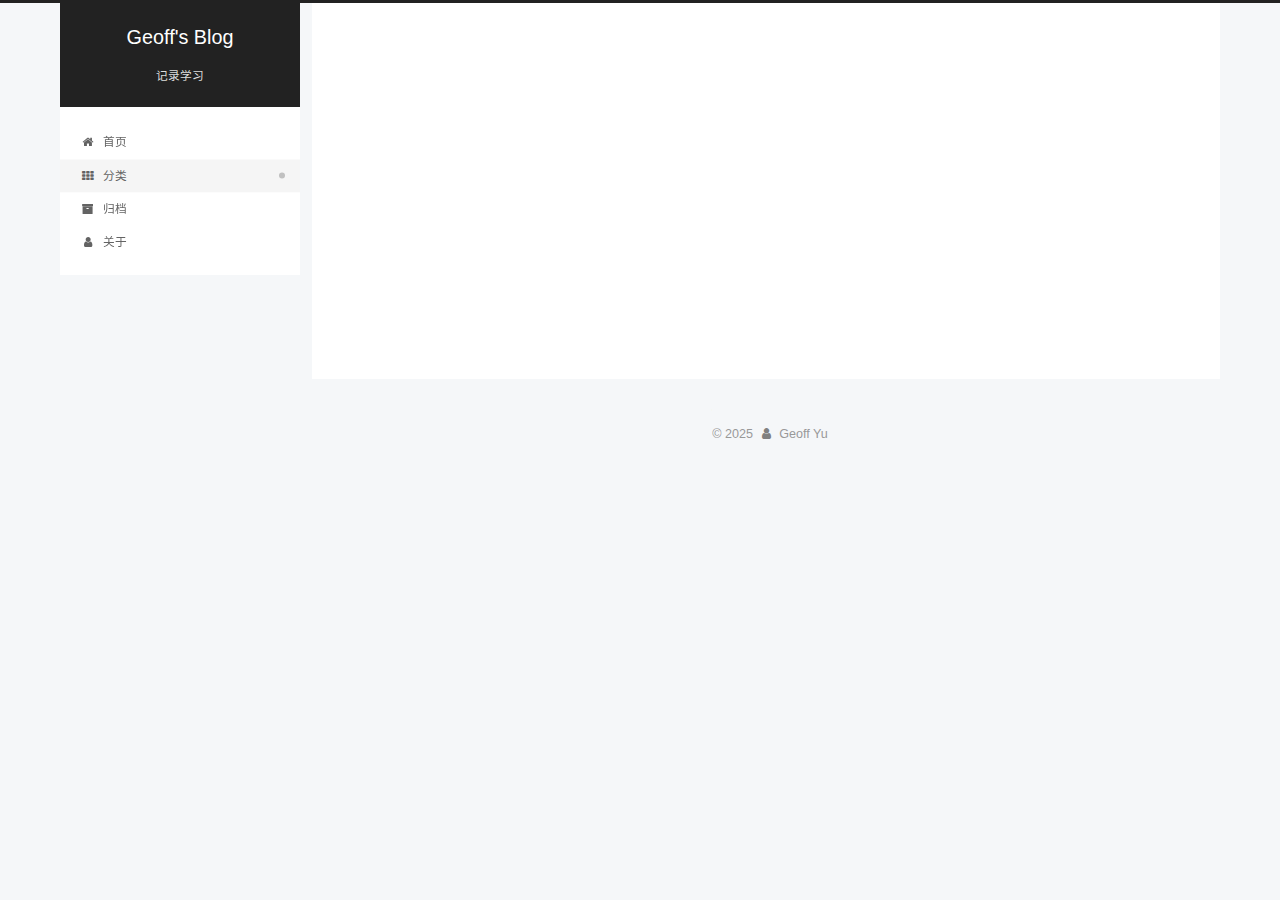
<file: categories/codeforces/index.html>
<!DOCTYPE html>
<html lang="zh-CN">
<head>
  <meta charset="UTF-8">
<meta name="viewport" content="width=device-width, initial-scale=1, maximum-scale=2">
<meta name="theme-color" content="#222">
<meta name="generator" content="Hexo 7.3.0">
  <link rel="apple-touch-icon" sizes="180x180" href="/images/apple-touch-icon-next.png">
  <link rel="icon" type="image/png" sizes="32x32" href="/images/favicon-32x32-next.png">
  <link rel="icon" type="image/png" sizes="16x16" href="/images/favicon-16x16-next.png">
  <link rel="mask-icon" href="/images/logo.svg" color="#222">

<link rel="stylesheet" href="/css/main.css">


<link rel="stylesheet" href="/lib/font-awesome/css/font-awesome.min.css">

<script id="hexo-configurations">
    var NexT = window.NexT || {};
    var CONFIG = {"hostname":"geoff087.github.io","root":"/","scheme":"Pisces","version":"7.8.0","exturl":false,"sidebar":{"position":"left","display":"post","padding":18,"offset":12,"onmobile":false},"copycode":{"enable":false,"show_result":false,"style":null},"back2top":{"enable":true,"sidebar":false,"scrollpercent":false},"bookmark":{"enable":false,"color":"#222","save":"auto"},"fancybox":false,"mediumzoom":false,"lazyload":false,"pangu":false,"comments":{"style":"tabs","active":null,"storage":true,"lazyload":false,"nav":{"utterance":{"order":-1}}},"algolia":{"hits":{"per_page":10},"labels":{"input_placeholder":"Search for Posts","hits_empty":"We didn't find any results for the search: ${query}","hits_stats":"${hits} results found in ${time} ms"}},"localsearch":{"enable":false,"trigger":"auto","top_n_per_article":1,"unescape":false,"preload":false},"motion":{"enable":true,"async":false,"transition":{"post_block":"fadeIn","post_header":"slideDownIn","post_body":"slideDownIn","coll_header":"slideLeftIn","sidebar":"slideUpIn"}}};
  </script>

  <meta property="og:type" content="website">
<meta property="og:title" content="Geoff&#39;s Blog">
<meta property="og:url" content="https://geoff087.github.io/categories/codeforces/index.html">
<meta property="og:site_name" content="Geoff&#39;s Blog">
<meta property="og:locale" content="zh_CN">
<meta property="article:author" content="Geoff Yu">
<meta name="twitter:card" content="summary">

<link rel="canonical" href="https://geoff087.github.io/categories/codeforces/">


<script id="page-configurations">
  // https://hexo.io/docs/variables.html
  CONFIG.page = {
    sidebar: "",
    isHome : false,
    isPost : false,
    lang   : 'zh-CN'
  };
</script>

  <title>分类: codeforces | Geoff's Blog</title>
  






  <noscript>
  <style>
  .use-motion .brand,
  .use-motion .menu-item,
  .sidebar-inner,
  .use-motion .post-block,
  .use-motion .pagination,
  .use-motion .comments,
  .use-motion .post-header,
  .use-motion .post-body,
  .use-motion .collection-header { opacity: initial; }

  .use-motion .site-title,
  .use-motion .site-subtitle {
    opacity: initial;
    top: initial;
  }

  .use-motion .logo-line-before i { left: initial; }
  .use-motion .logo-line-after i { right: initial; }
  </style>
</noscript>

</head>

<body itemscope itemtype="http://schema.org/WebPage">
  <div class="container use-motion">
    <div class="headband"></div>

    <header class="header" itemscope itemtype="http://schema.org/WPHeader">
      <div class="header-inner"><div class="site-brand-container">
  <div class="site-nav-toggle">
    <div class="toggle" aria-label="切换导航栏">
      <span class="toggle-line toggle-line-first"></span>
      <span class="toggle-line toggle-line-middle"></span>
      <span class="toggle-line toggle-line-last"></span>
    </div>
  </div>

  <div class="site-meta">

    <a href="/" class="brand" rel="start">
      <span class="logo-line-before"><i></i></span>
      <h1 class="site-title">Geoff's Blog</h1>
      <span class="logo-line-after"><i></i></span>
    </a>
      <p class="site-subtitle" itemprop="description">记录学习</p>
  </div>

  <div class="site-nav-right">
    <div class="toggle popup-trigger">
    </div>
  </div>
</div>




<nav class="site-nav">
  <ul id="menu" class="menu">
        <li class="menu-item menu-item-home">

    <a href="/" rel="section"><i class="fa fa-fw fa-home"></i>首页</a>

  </li>
        <li class="menu-item menu-item-categories">

    <a href="/categories/" rel="section"><i class="fa fa-fw fa-th"></i>分类</a>

  </li>
        <li class="menu-item menu-item-archives">

    <a href="/archives/" rel="section"><i class="fa fa-fw fa-archive"></i>归档</a>

  </li>
        <li class="menu-item menu-item-about">

    <a href="/about/" rel="section"><i class="fa fa-fw fa-user"></i>关于</a>

  </li>
  </ul>
</nav>




</div>
    </header>

    
  <div class="back-to-top">
    <i class="fa fa-arrow-up"></i>
    <span>0%</span>
  </div>


    <main class="main">
      <div class="main-inner">
        <div class="content-wrap">
          

          <div class="content category">
            

  
  
  
  <div class="post-block">
    <div class="posts-collapse">
      <div class="collection-title">
        <h2 class="collection-header">codeforces
          <small>分类</small>
        </h2>
      </div>

      
    <div class="collection-year">
      <span class="collection-header">2025</span>
    </div>

  <article itemscope itemtype="http://schema.org/Article">
    <header class="post-header">

      <div class="post-meta">
        <time itemprop="dateCreated"
              datetime="2025-01-10T16:00:48+08:00"
              content="2025-01-10">
          01-10
        </time>
      </div>

      <div class="post-title">
          <a class="post-title-link" href="/2025/01/10/codeforce-goodbye-2024/" itemprop="url">
            <span itemprop="name">Codeforces GoodBye2024 题解</span>
          </a>
      </div>

    </header>
  </article>

    </div>
  </div>
  
  
  

  



          </div>
          

<script>
  window.addEventListener('tabs:register', () => {
    let { activeClass } = CONFIG.comments;
    if (CONFIG.comments.storage) {
      activeClass = localStorage.getItem('comments_active') || activeClass;
    }
    if (activeClass) {
      let activeTab = document.querySelector(`a[href="#comment-${activeClass}"]`);
      if (activeTab) {
        activeTab.click();
      }
    }
  });
  if (CONFIG.comments.storage) {
    window.addEventListener('tabs:click', event => {
      if (!event.target.matches('.tabs-comment .tab-content .tab-pane')) return;
      let commentClass = event.target.classList[1];
      localStorage.setItem('comments_active', commentClass);
    });
  }
</script>

        </div>
          
  
  <div class="toggle sidebar-toggle">
    <span class="toggle-line toggle-line-first"></span>
    <span class="toggle-line toggle-line-middle"></span>
    <span class="toggle-line toggle-line-last"></span>
  </div>

  <aside class="sidebar">
    <div class="sidebar-inner">

      <ul class="sidebar-nav motion-element">
        <li class="sidebar-nav-toc">
          文章目录
        </li>
        <li class="sidebar-nav-overview">
          站点概览
        </li>
      </ul>

      <!--noindex-->
      <div class="post-toc-wrap sidebar-panel">
      </div>
      <!--/noindex-->

      <div class="site-overview-wrap sidebar-panel">
        <div class="site-author motion-element" itemprop="author" itemscope itemtype="http://schema.org/Person">
  <p class="site-author-name" itemprop="name">Geoff Yu</p>
  <div class="site-description" itemprop="description"></div>
</div>
<div class="site-state-wrap motion-element">
  <nav class="site-state">
      <div class="site-state-item site-state-posts">
          <a href="/archives/">
        
          <span class="site-state-item-count">3</span>
          <span class="site-state-item-name">日志</span>
        </a>
      </div>
      <div class="site-state-item site-state-categories">
            <a href="/categories/">
          
        <span class="site-state-item-count">2</span>
        <span class="site-state-item-name">分类</span></a>
      </div>
  </nav>
</div>



      </div>

    </div>
  </aside>
  <div id="sidebar-dimmer"></div>


      </div>
    </main>

    <footer class="footer">
      <div class="footer-inner">
        

        

<div class="copyright">
  
  &copy; 
  <span itemprop="copyrightYear">2025</span>
  <span class="with-love">
    <i class="fa fa-user"></i>
  </span>
  <span class="author" itemprop="copyrightHolder">Geoff Yu</span>
</div>

        








      </div>
    </footer>
  </div>

  
  <script src="/lib/anime.min.js"></script>
  <script src="/lib/velocity/velocity.min.js"></script>
  <script src="/lib/velocity/velocity.ui.min.js"></script>

<script src="/js/utils.js"></script>

<script src="/js/motion.js"></script>


<script src="/js/schemes/pisces.js"></script>


<script src="/js/next-boot.js"></script>




  















  

  

  

</body>
</html>
</file>
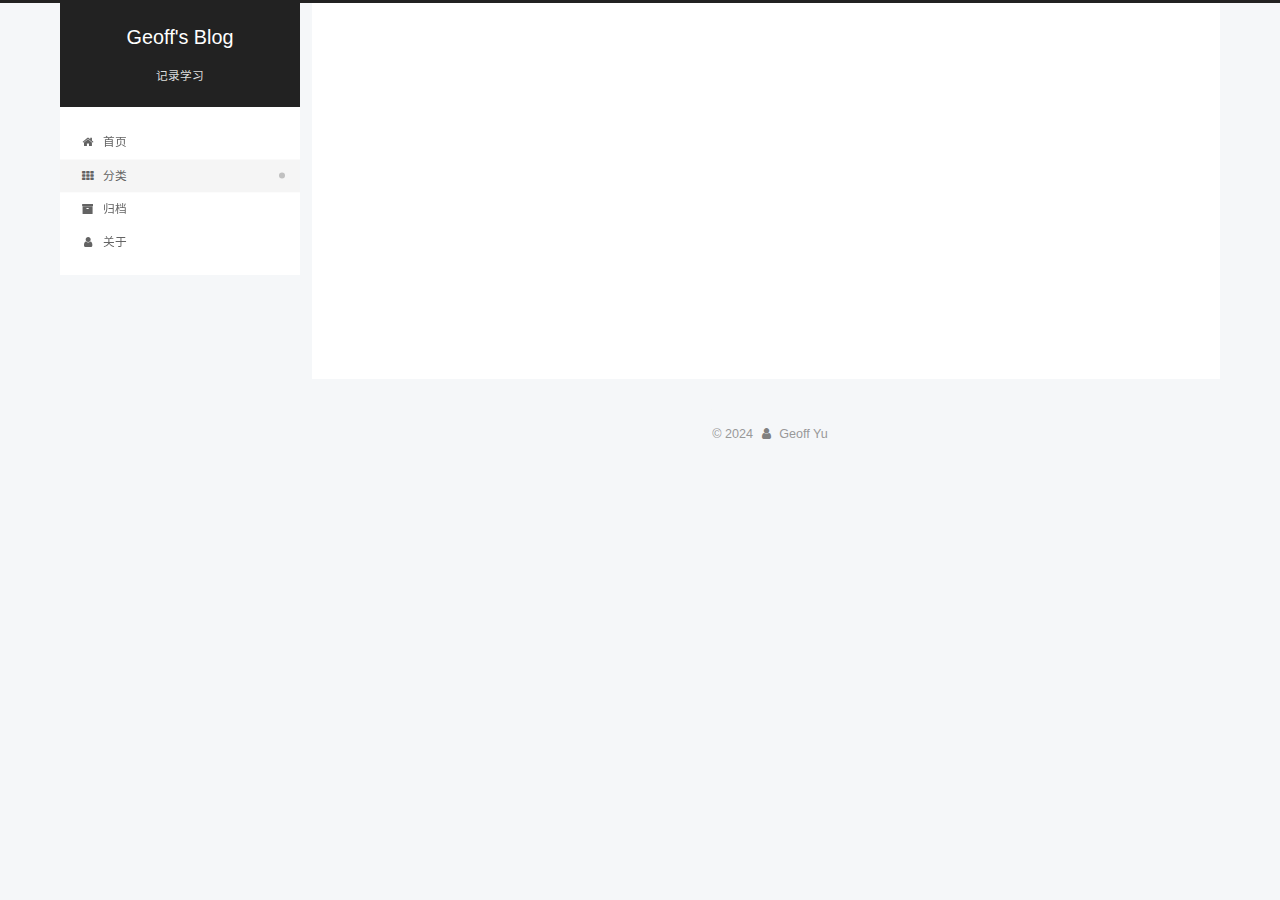
<file: categories/ELF/index.html>
<!DOCTYPE html>
<html lang="zh-CN">
<head>
  <meta charset="UTF-8">
<meta name="viewport" content="width=device-width, initial-scale=1, maximum-scale=2">
<meta name="theme-color" content="#222">
<meta name="generator" content="Hexo 7.3.0">
  <link rel="apple-touch-icon" sizes="180x180" href="/images/apple-touch-icon-next.png">
  <link rel="icon" type="image/png" sizes="32x32" href="/images/favicon-32x32-next.png">
  <link rel="icon" type="image/png" sizes="16x16" href="/images/favicon-16x16-next.png">
  <link rel="mask-icon" href="/images/logo.svg" color="#222">

<link rel="stylesheet" href="/css/main.css">


<link rel="stylesheet" href="/lib/font-awesome/css/font-awesome.min.css">

<script id="hexo-configurations">
    var NexT = window.NexT || {};
    var CONFIG = {"hostname":"geoff087.github.io","root":"/","scheme":"Pisces","version":"7.8.0","exturl":false,"sidebar":{"position":"left","display":"post","padding":18,"offset":12,"onmobile":false},"copycode":{"enable":false,"show_result":false,"style":null},"back2top":{"enable":true,"sidebar":false,"scrollpercent":false},"bookmark":{"enable":false,"color":"#222","save":"auto"},"fancybox":false,"mediumzoom":false,"lazyload":false,"pangu":false,"comments":{"style":"tabs","active":null,"storage":true,"lazyload":false,"nav":{"utterance":{"order":-1}}},"algolia":{"hits":{"per_page":10},"labels":{"input_placeholder":"Search for Posts","hits_empty":"We didn't find any results for the search: ${query}","hits_stats":"${hits} results found in ${time} ms"}},"localsearch":{"enable":false,"trigger":"auto","top_n_per_article":1,"unescape":false,"preload":false},"motion":{"enable":true,"async":false,"transition":{"post_block":"fadeIn","post_header":"slideDownIn","post_body":"slideDownIn","coll_header":"slideLeftIn","sidebar":"slideUpIn"}}};
  </script>

  <meta property="og:type" content="website">
<meta property="og:title" content="Geoff&#39;s Blog">
<meta property="og:url" content="https://geoff087.github.io/categories/ELF/index.html">
<meta property="og:site_name" content="Geoff&#39;s Blog">
<meta property="og:locale" content="zh_CN">
<meta property="article:author" content="Geoff Yu">
<meta name="twitter:card" content="summary">

<link rel="canonical" href="https://geoff087.github.io/categories/ELF/">


<script id="page-configurations">
  // https://hexo.io/docs/variables.html
  CONFIG.page = {
    sidebar: "",
    isHome : false,
    isPost : false,
    lang   : 'zh-CN'
  };
</script>

  <title>分类: ELF | Geoff's Blog</title>
  






  <noscript>
  <style>
  .use-motion .brand,
  .use-motion .menu-item,
  .sidebar-inner,
  .use-motion .post-block,
  .use-motion .pagination,
  .use-motion .comments,
  .use-motion .post-header,
  .use-motion .post-body,
  .use-motion .collection-header { opacity: initial; }

  .use-motion .site-title,
  .use-motion .site-subtitle {
    opacity: initial;
    top: initial;
  }

  .use-motion .logo-line-before i { left: initial; }
  .use-motion .logo-line-after i { right: initial; }
  </style>
</noscript>

</head>

<body itemscope itemtype="http://schema.org/WebPage">
  <div class="container use-motion">
    <div class="headband"></div>

    <header class="header" itemscope itemtype="http://schema.org/WPHeader">
      <div class="header-inner"><div class="site-brand-container">
  <div class="site-nav-toggle">
    <div class="toggle" aria-label="切换导航栏">
      <span class="toggle-line toggle-line-first"></span>
      <span class="toggle-line toggle-line-middle"></span>
      <span class="toggle-line toggle-line-last"></span>
    </div>
  </div>

  <div class="site-meta">

    <a href="/" class="brand" rel="start">
      <span class="logo-line-before"><i></i></span>
      <h1 class="site-title">Geoff's Blog</h1>
      <span class="logo-line-after"><i></i></span>
    </a>
      <p class="site-subtitle" itemprop="description">记录学习</p>
  </div>

  <div class="site-nav-right">
    <div class="toggle popup-trigger">
    </div>
  </div>
</div>




<nav class="site-nav">
  <ul id="menu" class="menu">
        <li class="menu-item menu-item-home">

    <a href="/" rel="section"><i class="fa fa-fw fa-home"></i>首页</a>

  </li>
        <li class="menu-item menu-item-categories">

    <a href="/categories/" rel="section"><i class="fa fa-fw fa-th"></i>分类</a>

  </li>
        <li class="menu-item menu-item-archives">

    <a href="/archives/" rel="section"><i class="fa fa-fw fa-archive"></i>归档</a>

  </li>
        <li class="menu-item menu-item-about">

    <a href="/about/" rel="section"><i class="fa fa-fw fa-user"></i>关于</a>

  </li>
  </ul>
</nav>




</div>
    </header>

    
  <div class="back-to-top">
    <i class="fa fa-arrow-up"></i>
    <span>0%</span>
  </div>


    <main class="main">
      <div class="main-inner">
        <div class="content-wrap">
          

          <div class="content category">
            

  
  
  
  <div class="post-block">
    <div class="posts-collapse">
      <div class="collection-title">
        <h2 class="collection-header">ELF
          <small>分类</small>
        </h2>
      </div>

      
    <div class="collection-year">
      <span class="collection-header">2024</span>
    </div>

  <article itemscope itemtype="http://schema.org/Article">
    <header class="post-header">

      <div class="post-meta">
        <time itemprop="dateCreated"
              datetime="2024-12-13T11:29:26+08:00"
              content="2024-12-13">
          12-13
        </time>
      </div>

      <div class="post-title">
          <a class="post-title-link" href="/2024/12/13/%E8%AF%BB%E5%8F%96%E4%B8%80%E4%B8%AAELF%E6%96%87%E4%BB%B6/" itemprop="url">
            <span itemprop="name">读取一个ELF文件</span>
          </a>
      </div>

    </header>
  </article>

    </div>
  </div>
  
  
  

  



          </div>
          

<script>
  window.addEventListener('tabs:register', () => {
    let { activeClass } = CONFIG.comments;
    if (CONFIG.comments.storage) {
      activeClass = localStorage.getItem('comments_active') || activeClass;
    }
    if (activeClass) {
      let activeTab = document.querySelector(`a[href="#comment-${activeClass}"]`);
      if (activeTab) {
        activeTab.click();
      }
    }
  });
  if (CONFIG.comments.storage) {
    window.addEventListener('tabs:click', event => {
      if (!event.target.matches('.tabs-comment .tab-content .tab-pane')) return;
      let commentClass = event.target.classList[1];
      localStorage.setItem('comments_active', commentClass);
    });
  }
</script>

        </div>
          
  
  <div class="toggle sidebar-toggle">
    <span class="toggle-line toggle-line-first"></span>
    <span class="toggle-line toggle-line-middle"></span>
    <span class="toggle-line toggle-line-last"></span>
  </div>

  <aside class="sidebar">
    <div class="sidebar-inner">

      <ul class="sidebar-nav motion-element">
        <li class="sidebar-nav-toc">
          文章目录
        </li>
        <li class="sidebar-nav-overview">
          站点概览
        </li>
      </ul>

      <!--noindex-->
      <div class="post-toc-wrap sidebar-panel">
      </div>
      <!--/noindex-->

      <div class="site-overview-wrap sidebar-panel">
        <div class="site-author motion-element" itemprop="author" itemscope itemtype="http://schema.org/Person">
  <p class="site-author-name" itemprop="name">Geoff Yu</p>
  <div class="site-description" itemprop="description"></div>
</div>
<div class="site-state-wrap motion-element">
  <nav class="site-state">
      <div class="site-state-item site-state-posts">
          <a href="/archives/">
        
          <span class="site-state-item-count">2</span>
          <span class="site-state-item-name">日志</span>
        </a>
      </div>
      <div class="site-state-item site-state-categories">
            <a href="/categories/">
          
        <span class="site-state-item-count">1</span>
        <span class="site-state-item-name">分类</span></a>
      </div>
  </nav>
</div>



      </div>

    </div>
  </aside>
  <div id="sidebar-dimmer"></div>


      </div>
    </main>

    <footer class="footer">
      <div class="footer-inner">
        

        

<div class="copyright">
  
  &copy; 
  <span itemprop="copyrightYear">2024</span>
  <span class="with-love">
    <i class="fa fa-user"></i>
  </span>
  <span class="author" itemprop="copyrightHolder">Geoff Yu</span>
</div>

        








      </div>
    </footer>
  </div>

  
  <script src="/lib/anime.min.js"></script>
  <script src="/lib/velocity/velocity.min.js"></script>
  <script src="/lib/velocity/velocity.ui.min.js"></script>

<script src="/js/utils.js"></script>

<script src="/js/motion.js"></script>


<script src="/js/schemes/pisces.js"></script>


<script src="/js/next-boot.js"></script>




  















  

  

</body>
</html>
</file>
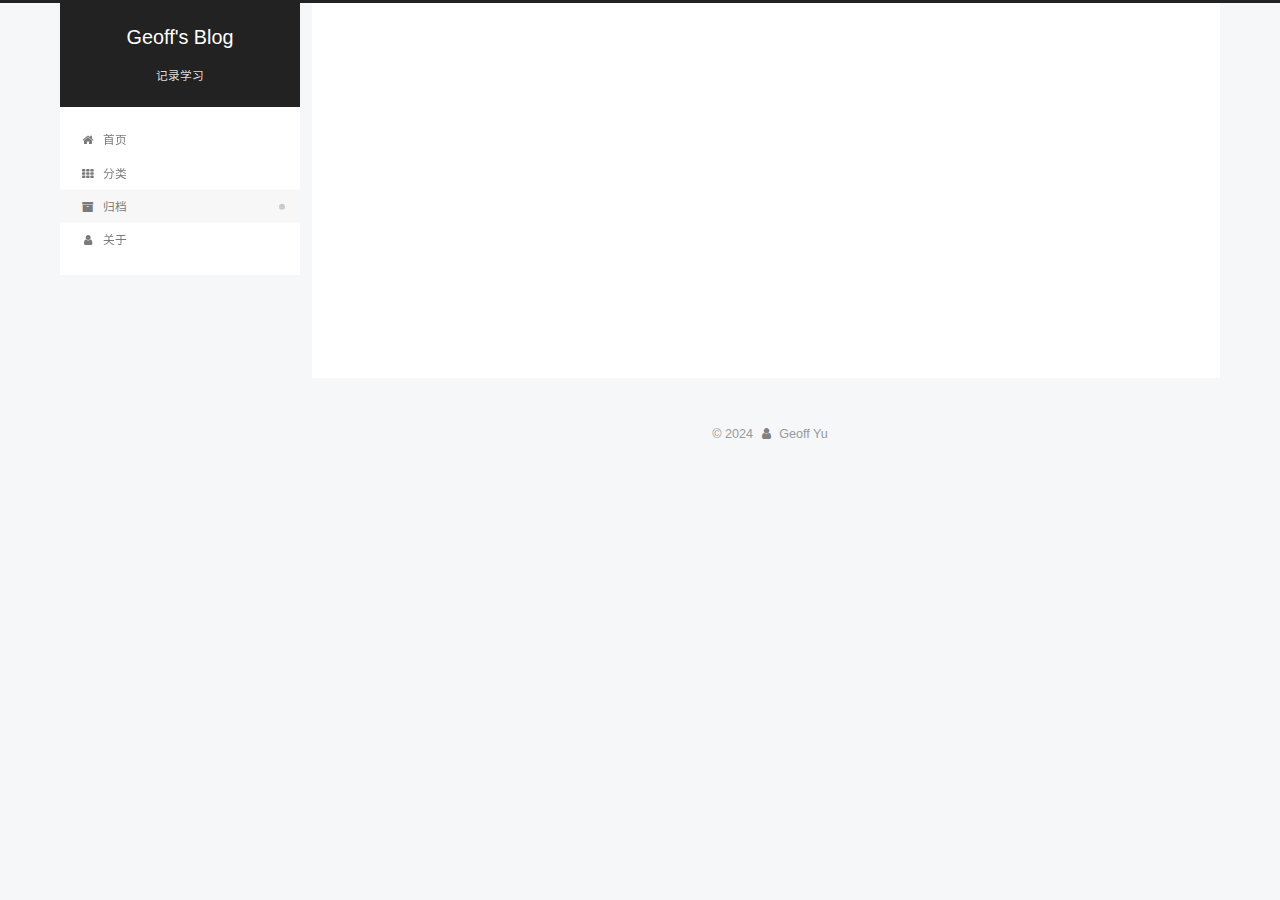
<file: archives/2024/11/index.html>
<!DOCTYPE html>
<html lang="zh-CN">
<head>
  <meta charset="UTF-8">
<meta name="viewport" content="width=device-width, initial-scale=1, maximum-scale=2">
<meta name="theme-color" content="#222">
<meta name="generator" content="Hexo 7.3.0">
  <link rel="apple-touch-icon" sizes="180x180" href="/images/apple-touch-icon-next.png">
  <link rel="icon" type="image/png" sizes="32x32" href="/images/favicon-32x32-next.png">
  <link rel="icon" type="image/png" sizes="16x16" href="/images/favicon-16x16-next.png">
  <link rel="mask-icon" href="/images/logo.svg" color="#222">

<link rel="stylesheet" href="/css/main.css">


<link rel="stylesheet" href="/lib/font-awesome/css/font-awesome.min.css">

<script id="hexo-configurations">
    var NexT = window.NexT || {};
    var CONFIG = {"hostname":"geoff087.github.io","root":"/","scheme":"Pisces","version":"7.8.0","exturl":false,"sidebar":{"position":"left","display":"post","padding":18,"offset":12,"onmobile":false},"copycode":{"enable":false,"show_result":false,"style":null},"back2top":{"enable":true,"sidebar":false,"scrollpercent":false},"bookmark":{"enable":false,"color":"#222","save":"auto"},"fancybox":false,"mediumzoom":false,"lazyload":false,"pangu":false,"comments":{"style":"tabs","active":null,"storage":true,"lazyload":false,"nav":{"utterance":{"order":-1}}},"algolia":{"hits":{"per_page":10},"labels":{"input_placeholder":"Search for Posts","hits_empty":"We didn't find any results for the search: ${query}","hits_stats":"${hits} results found in ${time} ms"}},"localsearch":{"enable":false,"trigger":"auto","top_n_per_article":1,"unescape":false,"preload":false},"motion":{"enable":true,"async":false,"transition":{"post_block":"fadeIn","post_header":"slideDownIn","post_body":"slideDownIn","coll_header":"slideLeftIn","sidebar":"slideUpIn"}}};
  </script>

  <meta property="og:type" content="website">
<meta property="og:title" content="Geoff&#39;s Blog">
<meta property="og:url" content="https://geoff087.github.io/archives/2024/11/index.html">
<meta property="og:site_name" content="Geoff&#39;s Blog">
<meta property="og:locale" content="zh_CN">
<meta property="article:author" content="Geoff Yu">
<meta name="twitter:card" content="summary">

<link rel="canonical" href="https://geoff087.github.io/archives/2024/11/">


<script id="page-configurations">
  // https://hexo.io/docs/variables.html
  CONFIG.page = {
    sidebar: "",
    isHome : false,
    isPost : false,
    lang   : 'zh-CN'
  };
</script>

  <title>归档 | Geoff's Blog</title>
  






  <noscript>
  <style>
  .use-motion .brand,
  .use-motion .menu-item,
  .sidebar-inner,
  .use-motion .post-block,
  .use-motion .pagination,
  .use-motion .comments,
  .use-motion .post-header,
  .use-motion .post-body,
  .use-motion .collection-header { opacity: initial; }

  .use-motion .site-title,
  .use-motion .site-subtitle {
    opacity: initial;
    top: initial;
  }

  .use-motion .logo-line-before i { left: initial; }
  .use-motion .logo-line-after i { right: initial; }
  </style>
</noscript>

</head>

<body itemscope itemtype="http://schema.org/WebPage">
  <div class="container use-motion">
    <div class="headband"></div>

    <header class="header" itemscope itemtype="http://schema.org/WPHeader">
      <div class="header-inner"><div class="site-brand-container">
  <div class="site-nav-toggle">
    <div class="toggle" aria-label="切换导航栏">
      <span class="toggle-line toggle-line-first"></span>
      <span class="toggle-line toggle-line-middle"></span>
      <span class="toggle-line toggle-line-last"></span>
    </div>
  </div>

  <div class="site-meta">

    <a href="/" class="brand" rel="start">
      <span class="logo-line-before"><i></i></span>
      <h1 class="site-title">Geoff's Blog</h1>
      <span class="logo-line-after"><i></i></span>
    </a>
      <p class="site-subtitle" itemprop="description">记录学习</p>
  </div>

  <div class="site-nav-right">
    <div class="toggle popup-trigger">
    </div>
  </div>
</div>




<nav class="site-nav">
  <ul id="menu" class="menu">
        <li class="menu-item menu-item-home">

    <a href="/" rel="section"><i class="fa fa-fw fa-home"></i>首页</a>

  </li>
        <li class="menu-item menu-item-categories">

    <a href="/categories/" rel="section"><i class="fa fa-fw fa-th"></i>分类</a>

  </li>
        <li class="menu-item menu-item-archives">

    <a href="/archives/" rel="section"><i class="fa fa-fw fa-archive"></i>归档</a>

  </li>
        <li class="menu-item menu-item-about">

    <a href="/about/" rel="section"><i class="fa fa-fw fa-user"></i>关于</a>

  </li>
  </ul>
</nav>




</div>
    </header>

    
  <div class="back-to-top">
    <i class="fa fa-arrow-up"></i>
    <span>0%</span>
  </div>


    <main class="main">
      <div class="main-inner">
        <div class="content-wrap">
          

          <div class="content archive">
            

  
  
  
  <div class="post-block">
    <div class="posts-collapse">
      <div class="collection-title">
        <span class="collection-header">嗯..! 目前共计 2 篇日志。 继续努力。</span>
      </div>

      
    <div class="collection-year">
      <span class="collection-header">2024</span>
    </div>

  <article itemscope itemtype="http://schema.org/Article">
    <header class="post-header">

      <div class="post-meta">
        <time itemprop="dateCreated"
              datetime="2024-11-29T14:19:17+08:00"
              content="2024-11-29">
          11-29
        </time>
      </div>

      <div class="post-title">
          <a class="post-title-link" href="/2024/11/29/My-New-Post/" itemprop="url">
            <span itemprop="name">My New Post</span>
          </a>
      </div>

    </header>
  </article>


    </div>
  </div>
  
  
  

  



          </div>
          

<script>
  window.addEventListener('tabs:register', () => {
    let { activeClass } = CONFIG.comments;
    if (CONFIG.comments.storage) {
      activeClass = localStorage.getItem('comments_active') || activeClass;
    }
    if (activeClass) {
      let activeTab = document.querySelector(`a[href="#comment-${activeClass}"]`);
      if (activeTab) {
        activeTab.click();
      }
    }
  });
  if (CONFIG.comments.storage) {
    window.addEventListener('tabs:click', event => {
      if (!event.target.matches('.tabs-comment .tab-content .tab-pane')) return;
      let commentClass = event.target.classList[1];
      localStorage.setItem('comments_active', commentClass);
    });
  }
</script>

        </div>
          
  
  <div class="toggle sidebar-toggle">
    <span class="toggle-line toggle-line-first"></span>
    <span class="toggle-line toggle-line-middle"></span>
    <span class="toggle-line toggle-line-last"></span>
  </div>

  <aside class="sidebar">
    <div class="sidebar-inner">

      <ul class="sidebar-nav motion-element">
        <li class="sidebar-nav-toc">
          文章目录
        </li>
        <li class="sidebar-nav-overview">
          站点概览
        </li>
      </ul>

      <!--noindex-->
      <div class="post-toc-wrap sidebar-panel">
      </div>
      <!--/noindex-->

      <div class="site-overview-wrap sidebar-panel">
        <div class="site-author motion-element" itemprop="author" itemscope itemtype="http://schema.org/Person">
  <p class="site-author-name" itemprop="name">Geoff Yu</p>
  <div class="site-description" itemprop="description"></div>
</div>
<div class="site-state-wrap motion-element">
  <nav class="site-state">
      <div class="site-state-item site-state-posts">
          <a href="/archives/">
        
          <span class="site-state-item-count">2</span>
          <span class="site-state-item-name">日志</span>
        </a>
      </div>
      <div class="site-state-item site-state-categories">
            <a href="/categories/">
          
        <span class="site-state-item-count">1</span>
        <span class="site-state-item-name">分类</span></a>
      </div>
  </nav>
</div>



      </div>

    </div>
  </aside>
  <div id="sidebar-dimmer"></div>


      </div>
    </main>

    <footer class="footer">
      <div class="footer-inner">
        

        

<div class="copyright">
  
  &copy; 
  <span itemprop="copyrightYear">2024</span>
  <span class="with-love">
    <i class="fa fa-user"></i>
  </span>
  <span class="author" itemprop="copyrightHolder">Geoff Yu</span>
</div>

        








      </div>
    </footer>
  </div>

  
  <script src="/lib/anime.min.js"></script>
  <script src="/lib/velocity/velocity.min.js"></script>
  <script src="/lib/velocity/velocity.ui.min.js"></script>

<script src="/js/utils.js"></script>

<script src="/js/motion.js"></script>


<script src="/js/schemes/pisces.js"></script>


<script src="/js/next-boot.js"></script>




  















  

  

</body>
</html>
</file>
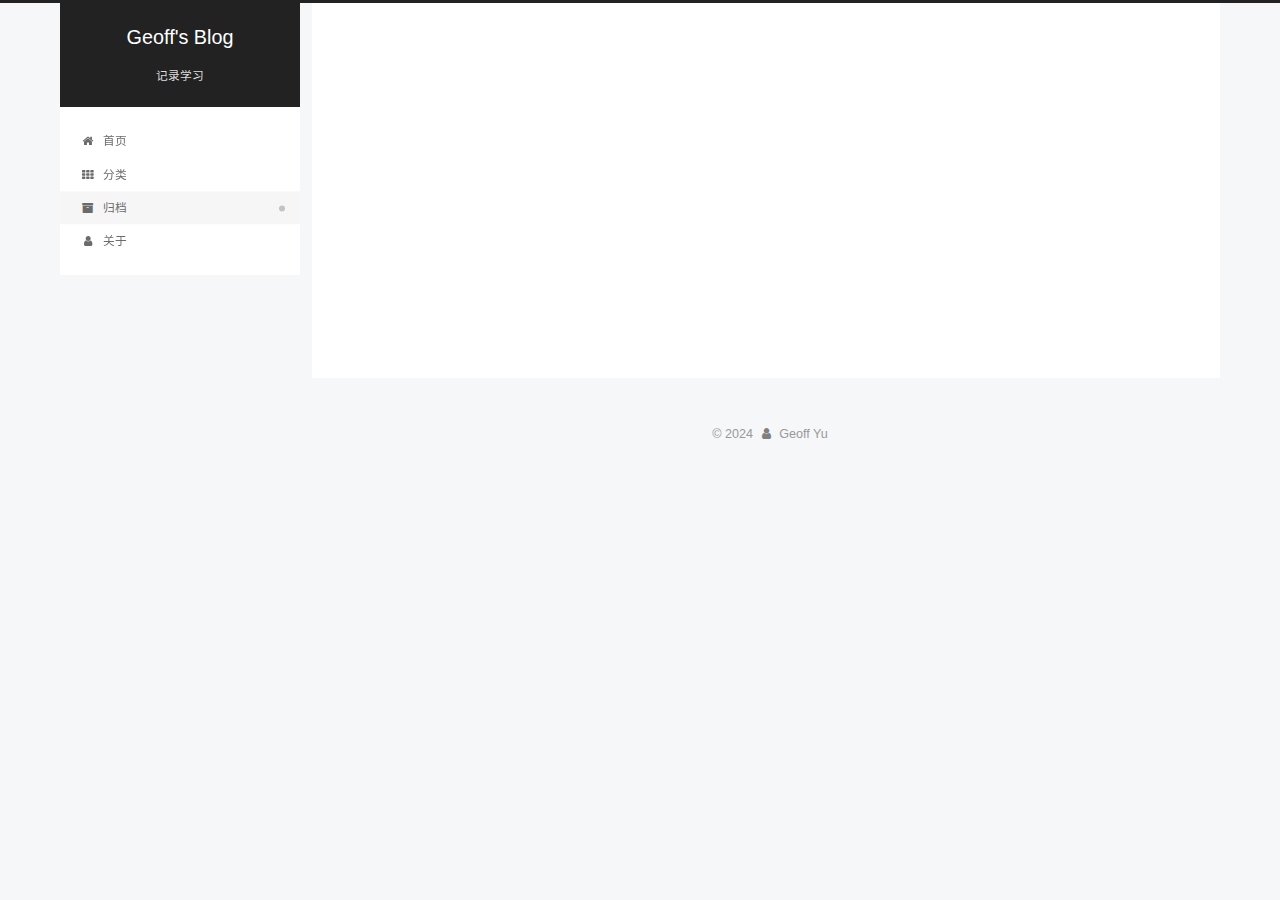
<file: archives/2024/12/index.html>
<!DOCTYPE html>
<html lang="zh-CN">
<head>
  <meta charset="UTF-8">
<meta name="viewport" content="width=device-width, initial-scale=1, maximum-scale=2">
<meta name="theme-color" content="#222">
<meta name="generator" content="Hexo 7.3.0">
  <link rel="apple-touch-icon" sizes="180x180" href="/images/apple-touch-icon-next.png">
  <link rel="icon" type="image/png" sizes="32x32" href="/images/favicon-32x32-next.png">
  <link rel="icon" type="image/png" sizes="16x16" href="/images/favicon-16x16-next.png">
  <link rel="mask-icon" href="/images/logo.svg" color="#222">

<link rel="stylesheet" href="/css/main.css">


<link rel="stylesheet" href="/lib/font-awesome/css/font-awesome.min.css">

<script id="hexo-configurations">
    var NexT = window.NexT || {};
    var CONFIG = {"hostname":"geoff087.github.io","root":"/","scheme":"Pisces","version":"7.8.0","exturl":false,"sidebar":{"position":"left","display":"post","padding":18,"offset":12,"onmobile":false},"copycode":{"enable":false,"show_result":false,"style":null},"back2top":{"enable":true,"sidebar":false,"scrollpercent":false},"bookmark":{"enable":false,"color":"#222","save":"auto"},"fancybox":false,"mediumzoom":false,"lazyload":false,"pangu":false,"comments":{"style":"tabs","active":null,"storage":true,"lazyload":false,"nav":{"utterance":{"order":-1}}},"algolia":{"hits":{"per_page":10},"labels":{"input_placeholder":"Search for Posts","hits_empty":"We didn't find any results for the search: ${query}","hits_stats":"${hits} results found in ${time} ms"}},"localsearch":{"enable":false,"trigger":"auto","top_n_per_article":1,"unescape":false,"preload":false},"motion":{"enable":true,"async":false,"transition":{"post_block":"fadeIn","post_header":"slideDownIn","post_body":"slideDownIn","coll_header":"slideLeftIn","sidebar":"slideUpIn"}}};
  </script>

  <meta property="og:type" content="website">
<meta property="og:title" content="Geoff&#39;s Blog">
<meta property="og:url" content="https://geoff087.github.io/archives/2024/12/index.html">
<meta property="og:site_name" content="Geoff&#39;s Blog">
<meta property="og:locale" content="zh_CN">
<meta property="article:author" content="Geoff Yu">
<meta name="twitter:card" content="summary">

<link rel="canonical" href="https://geoff087.github.io/archives/2024/12/">


<script id="page-configurations">
  // https://hexo.io/docs/variables.html
  CONFIG.page = {
    sidebar: "",
    isHome : false,
    isPost : false,
    lang   : 'zh-CN'
  };
</script>

  <title>归档 | Geoff's Blog</title>
  






  <noscript>
  <style>
  .use-motion .brand,
  .use-motion .menu-item,
  .sidebar-inner,
  .use-motion .post-block,
  .use-motion .pagination,
  .use-motion .comments,
  .use-motion .post-header,
  .use-motion .post-body,
  .use-motion .collection-header { opacity: initial; }

  .use-motion .site-title,
  .use-motion .site-subtitle {
    opacity: initial;
    top: initial;
  }

  .use-motion .logo-line-before i { left: initial; }
  .use-motion .logo-line-after i { right: initial; }
  </style>
</noscript>

</head>

<body itemscope itemtype="http://schema.org/WebPage">
  <div class="container use-motion">
    <div class="headband"></div>

    <header class="header" itemscope itemtype="http://schema.org/WPHeader">
      <div class="header-inner"><div class="site-brand-container">
  <div class="site-nav-toggle">
    <div class="toggle" aria-label="切换导航栏">
      <span class="toggle-line toggle-line-first"></span>
      <span class="toggle-line toggle-line-middle"></span>
      <span class="toggle-line toggle-line-last"></span>
    </div>
  </div>

  <div class="site-meta">

    <a href="/" class="brand" rel="start">
      <span class="logo-line-before"><i></i></span>
      <h1 class="site-title">Geoff's Blog</h1>
      <span class="logo-line-after"><i></i></span>
    </a>
      <p class="site-subtitle" itemprop="description">记录学习</p>
  </div>

  <div class="site-nav-right">
    <div class="toggle popup-trigger">
    </div>
  </div>
</div>




<nav class="site-nav">
  <ul id="menu" class="menu">
        <li class="menu-item menu-item-home">

    <a href="/" rel="section"><i class="fa fa-fw fa-home"></i>首页</a>

  </li>
        <li class="menu-item menu-item-categories">

    <a href="/categories/" rel="section"><i class="fa fa-fw fa-th"></i>分类</a>

  </li>
        <li class="menu-item menu-item-archives">

    <a href="/archives/" rel="section"><i class="fa fa-fw fa-archive"></i>归档</a>

  </li>
        <li class="menu-item menu-item-about">

    <a href="/about/" rel="section"><i class="fa fa-fw fa-user"></i>关于</a>

  </li>
  </ul>
</nav>




</div>
    </header>

    
  <div class="back-to-top">
    <i class="fa fa-arrow-up"></i>
    <span>0%</span>
  </div>


    <main class="main">
      <div class="main-inner">
        <div class="content-wrap">
          

          <div class="content archive">
            

  
  
  
  <div class="post-block">
    <div class="posts-collapse">
      <div class="collection-title">
        <span class="collection-header">嗯..! 目前共计 2 篇日志。 继续努力。</span>
      </div>

      
    <div class="collection-year">
      <span class="collection-header">2024</span>
    </div>

  <article itemscope itemtype="http://schema.org/Article">
    <header class="post-header">

      <div class="post-meta">
        <time itemprop="dateCreated"
              datetime="2024-12-13T11:29:26+08:00"
              content="2024-12-13">
          12-13
        </time>
      </div>

      <div class="post-title">
          <a class="post-title-link" href="/2024/12/13/%E8%AF%BB%E5%8F%96%E4%B8%80%E4%B8%AAELF%E6%96%87%E4%BB%B6/" itemprop="url">
            <span itemprop="name">读取一个ELF文件</span>
          </a>
      </div>

    </header>
  </article>


    </div>
  </div>
  
  
  

  



          </div>
          

<script>
  window.addEventListener('tabs:register', () => {
    let { activeClass } = CONFIG.comments;
    if (CONFIG.comments.storage) {
      activeClass = localStorage.getItem('comments_active') || activeClass;
    }
    if (activeClass) {
      let activeTab = document.querySelector(`a[href="#comment-${activeClass}"]`);
      if (activeTab) {
        activeTab.click();
      }
    }
  });
  if (CONFIG.comments.storage) {
    window.addEventListener('tabs:click', event => {
      if (!event.target.matches('.tabs-comment .tab-content .tab-pane')) return;
      let commentClass = event.target.classList[1];
      localStorage.setItem('comments_active', commentClass);
    });
  }
</script>

        </div>
          
  
  <div class="toggle sidebar-toggle">
    <span class="toggle-line toggle-line-first"></span>
    <span class="toggle-line toggle-line-middle"></span>
    <span class="toggle-line toggle-line-last"></span>
  </div>

  <aside class="sidebar">
    <div class="sidebar-inner">

      <ul class="sidebar-nav motion-element">
        <li class="sidebar-nav-toc">
          文章目录
        </li>
        <li class="sidebar-nav-overview">
          站点概览
        </li>
      </ul>

      <!--noindex-->
      <div class="post-toc-wrap sidebar-panel">
      </div>
      <!--/noindex-->

      <div class="site-overview-wrap sidebar-panel">
        <div class="site-author motion-element" itemprop="author" itemscope itemtype="http://schema.org/Person">
  <p class="site-author-name" itemprop="name">Geoff Yu</p>
  <div class="site-description" itemprop="description"></div>
</div>
<div class="site-state-wrap motion-element">
  <nav class="site-state">
      <div class="site-state-item site-state-posts">
          <a href="/archives/">
        
          <span class="site-state-item-count">2</span>
          <span class="site-state-item-name">日志</span>
        </a>
      </div>
      <div class="site-state-item site-state-categories">
            <a href="/categories/">
          
        <span class="site-state-item-count">1</span>
        <span class="site-state-item-name">分类</span></a>
      </div>
  </nav>
</div>



      </div>

    </div>
  </aside>
  <div id="sidebar-dimmer"></div>


      </div>
    </main>

    <footer class="footer">
      <div class="footer-inner">
        

        

<div class="copyright">
  
  &copy; 
  <span itemprop="copyrightYear">2024</span>
  <span class="with-love">
    <i class="fa fa-user"></i>
  </span>
  <span class="author" itemprop="copyrightHolder">Geoff Yu</span>
</div>

        








      </div>
    </footer>
  </div>

  
  <script src="/lib/anime.min.js"></script>
  <script src="/lib/velocity/velocity.min.js"></script>
  <script src="/lib/velocity/velocity.ui.min.js"></script>

<script src="/js/utils.js"></script>

<script src="/js/motion.js"></script>


<script src="/js/schemes/pisces.js"></script>


<script src="/js/next-boot.js"></script>




  















  

  

</body>
</html>
</file>
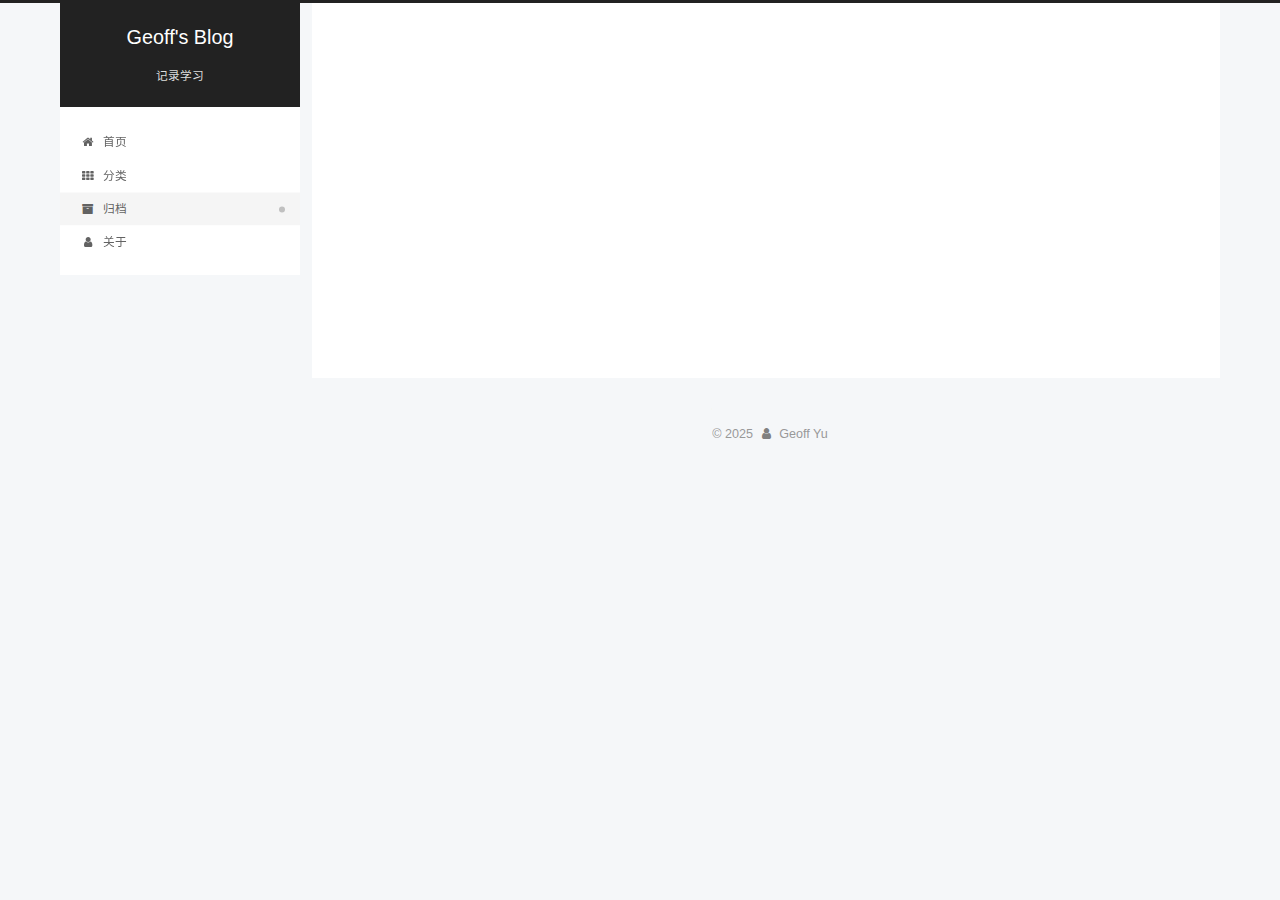
<file: archives/2025/01/index.html>
<!DOCTYPE html>
<html lang="zh-CN">
<head>
  <meta charset="UTF-8">
<meta name="viewport" content="width=device-width, initial-scale=1, maximum-scale=2">
<meta name="theme-color" content="#222">
<meta name="generator" content="Hexo 7.3.0">
  <link rel="apple-touch-icon" sizes="180x180" href="/images/apple-touch-icon-next.png">
  <link rel="icon" type="image/png" sizes="32x32" href="/images/favicon-32x32-next.png">
  <link rel="icon" type="image/png" sizes="16x16" href="/images/favicon-16x16-next.png">
  <link rel="mask-icon" href="/images/logo.svg" color="#222">

<link rel="stylesheet" href="/css/main.css">


<link rel="stylesheet" href="/lib/font-awesome/css/font-awesome.min.css">

<script id="hexo-configurations">
    var NexT = window.NexT || {};
    var CONFIG = {"hostname":"geoff087.github.io","root":"/","scheme":"Pisces","version":"7.8.0","exturl":false,"sidebar":{"position":"left","display":"post","padding":18,"offset":12,"onmobile":false},"copycode":{"enable":false,"show_result":false,"style":null},"back2top":{"enable":true,"sidebar":false,"scrollpercent":false},"bookmark":{"enable":false,"color":"#222","save":"auto"},"fancybox":false,"mediumzoom":false,"lazyload":false,"pangu":false,"comments":{"style":"tabs","active":null,"storage":true,"lazyload":false,"nav":{"utterance":{"order":-1}}},"algolia":{"hits":{"per_page":10},"labels":{"input_placeholder":"Search for Posts","hits_empty":"We didn't find any results for the search: ${query}","hits_stats":"${hits} results found in ${time} ms"}},"localsearch":{"enable":false,"trigger":"auto","top_n_per_article":1,"unescape":false,"preload":false},"motion":{"enable":true,"async":false,"transition":{"post_block":"fadeIn","post_header":"slideDownIn","post_body":"slideDownIn","coll_header":"slideLeftIn","sidebar":"slideUpIn"}}};
  </script>

  <meta property="og:type" content="website">
<meta property="og:title" content="Geoff&#39;s Blog">
<meta property="og:url" content="https://geoff087.github.io/archives/2025/01/index.html">
<meta property="og:site_name" content="Geoff&#39;s Blog">
<meta property="og:locale" content="zh_CN">
<meta property="article:author" content="Geoff Yu">
<meta name="twitter:card" content="summary">

<link rel="canonical" href="https://geoff087.github.io/archives/2025/01/">


<script id="page-configurations">
  // https://hexo.io/docs/variables.html
  CONFIG.page = {
    sidebar: "",
    isHome : false,
    isPost : false,
    lang   : 'zh-CN'
  };
</script>

  <title>归档 | Geoff's Blog</title>
  






  <noscript>
  <style>
  .use-motion .brand,
  .use-motion .menu-item,
  .sidebar-inner,
  .use-motion .post-block,
  .use-motion .pagination,
  .use-motion .comments,
  .use-motion .post-header,
  .use-motion .post-body,
  .use-motion .collection-header { opacity: initial; }

  .use-motion .site-title,
  .use-motion .site-subtitle {
    opacity: initial;
    top: initial;
  }

  .use-motion .logo-line-before i { left: initial; }
  .use-motion .logo-line-after i { right: initial; }
  </style>
</noscript>

</head>

<body itemscope itemtype="http://schema.org/WebPage">
  <div class="container use-motion">
    <div class="headband"></div>

    <header class="header" itemscope itemtype="http://schema.org/WPHeader">
      <div class="header-inner"><div class="site-brand-container">
  <div class="site-nav-toggle">
    <div class="toggle" aria-label="切换导航栏">
      <span class="toggle-line toggle-line-first"></span>
      <span class="toggle-line toggle-line-middle"></span>
      <span class="toggle-line toggle-line-last"></span>
    </div>
  </div>

  <div class="site-meta">

    <a href="/" class="brand" rel="start">
      <span class="logo-line-before"><i></i></span>
      <h1 class="site-title">Geoff's Blog</h1>
      <span class="logo-line-after"><i></i></span>
    </a>
      <p class="site-subtitle" itemprop="description">记录学习</p>
  </div>

  <div class="site-nav-right">
    <div class="toggle popup-trigger">
    </div>
  </div>
</div>




<nav class="site-nav">
  <ul id="menu" class="menu">
        <li class="menu-item menu-item-home">

    <a href="/" rel="section"><i class="fa fa-fw fa-home"></i>首页</a>

  </li>
        <li class="menu-item menu-item-categories">

    <a href="/categories/" rel="section"><i class="fa fa-fw fa-th"></i>分类</a>

  </li>
        <li class="menu-item menu-item-archives">

    <a href="/archives/" rel="section"><i class="fa fa-fw fa-archive"></i>归档</a>

  </li>
        <li class="menu-item menu-item-about">

    <a href="/about/" rel="section"><i class="fa fa-fw fa-user"></i>关于</a>

  </li>
  </ul>
</nav>




</div>
    </header>

    
  <div class="back-to-top">
    <i class="fa fa-arrow-up"></i>
    <span>0%</span>
  </div>


    <main class="main">
      <div class="main-inner">
        <div class="content-wrap">
          

          <div class="content archive">
            

  
  
  
  <div class="post-block">
    <div class="posts-collapse">
      <div class="collection-title">
        <span class="collection-header">嗯..! 目前共计 3 篇日志。 继续努力。</span>
      </div>

      
    <div class="collection-year">
      <span class="collection-header">2025</span>
    </div>

  <article itemscope itemtype="http://schema.org/Article">
    <header class="post-header">

      <div class="post-meta">
        <time itemprop="dateCreated"
              datetime="2025-01-10T16:00:48+08:00"
              content="2025-01-10">
          01-10
        </time>
      </div>

      <div class="post-title">
          <a class="post-title-link" href="/2025/01/10/codeforce-goodbye-2024/" itemprop="url">
            <span itemprop="name">Codeforces GoodBye2024 题解</span>
          </a>
      </div>

    </header>
  </article>


    </div>
  </div>
  
  
  

  



          </div>
          

<script>
  window.addEventListener('tabs:register', () => {
    let { activeClass } = CONFIG.comments;
    if (CONFIG.comments.storage) {
      activeClass = localStorage.getItem('comments_active') || activeClass;
    }
    if (activeClass) {
      let activeTab = document.querySelector(`a[href="#comment-${activeClass}"]`);
      if (activeTab) {
        activeTab.click();
      }
    }
  });
  if (CONFIG.comments.storage) {
    window.addEventListener('tabs:click', event => {
      if (!event.target.matches('.tabs-comment .tab-content .tab-pane')) return;
      let commentClass = event.target.classList[1];
      localStorage.setItem('comments_active', commentClass);
    });
  }
</script>

        </div>
          
  
  <div class="toggle sidebar-toggle">
    <span class="toggle-line toggle-line-first"></span>
    <span class="toggle-line toggle-line-middle"></span>
    <span class="toggle-line toggle-line-last"></span>
  </div>

  <aside class="sidebar">
    <div class="sidebar-inner">

      <ul class="sidebar-nav motion-element">
        <li class="sidebar-nav-toc">
          文章目录
        </li>
        <li class="sidebar-nav-overview">
          站点概览
        </li>
      </ul>

      <!--noindex-->
      <div class="post-toc-wrap sidebar-panel">
      </div>
      <!--/noindex-->

      <div class="site-overview-wrap sidebar-panel">
        <div class="site-author motion-element" itemprop="author" itemscope itemtype="http://schema.org/Person">
  <p class="site-author-name" itemprop="name">Geoff Yu</p>
  <div class="site-description" itemprop="description"></div>
</div>
<div class="site-state-wrap motion-element">
  <nav class="site-state">
      <div class="site-state-item site-state-posts">
          <a href="/archives/">
        
          <span class="site-state-item-count">3</span>
          <span class="site-state-item-name">日志</span>
        </a>
      </div>
      <div class="site-state-item site-state-categories">
            <a href="/categories/">
          
        <span class="site-state-item-count">2</span>
        <span class="site-state-item-name">分类</span></a>
      </div>
  </nav>
</div>



      </div>

    </div>
  </aside>
  <div id="sidebar-dimmer"></div>


      </div>
    </main>

    <footer class="footer">
      <div class="footer-inner">
        

        

<div class="copyright">
  
  &copy; 
  <span itemprop="copyrightYear">2025</span>
  <span class="with-love">
    <i class="fa fa-user"></i>
  </span>
  <span class="author" itemprop="copyrightHolder">Geoff Yu</span>
</div>

        








      </div>
    </footer>
  </div>

  
  <script src="/lib/anime.min.js"></script>
  <script src="/lib/velocity/velocity.min.js"></script>
  <script src="/lib/velocity/velocity.ui.min.js"></script>

<script src="/js/utils.js"></script>

<script src="/js/motion.js"></script>


<script src="/js/schemes/pisces.js"></script>


<script src="/js/next-boot.js"></script>




  















  

  

  

</body>
</html>
</file>
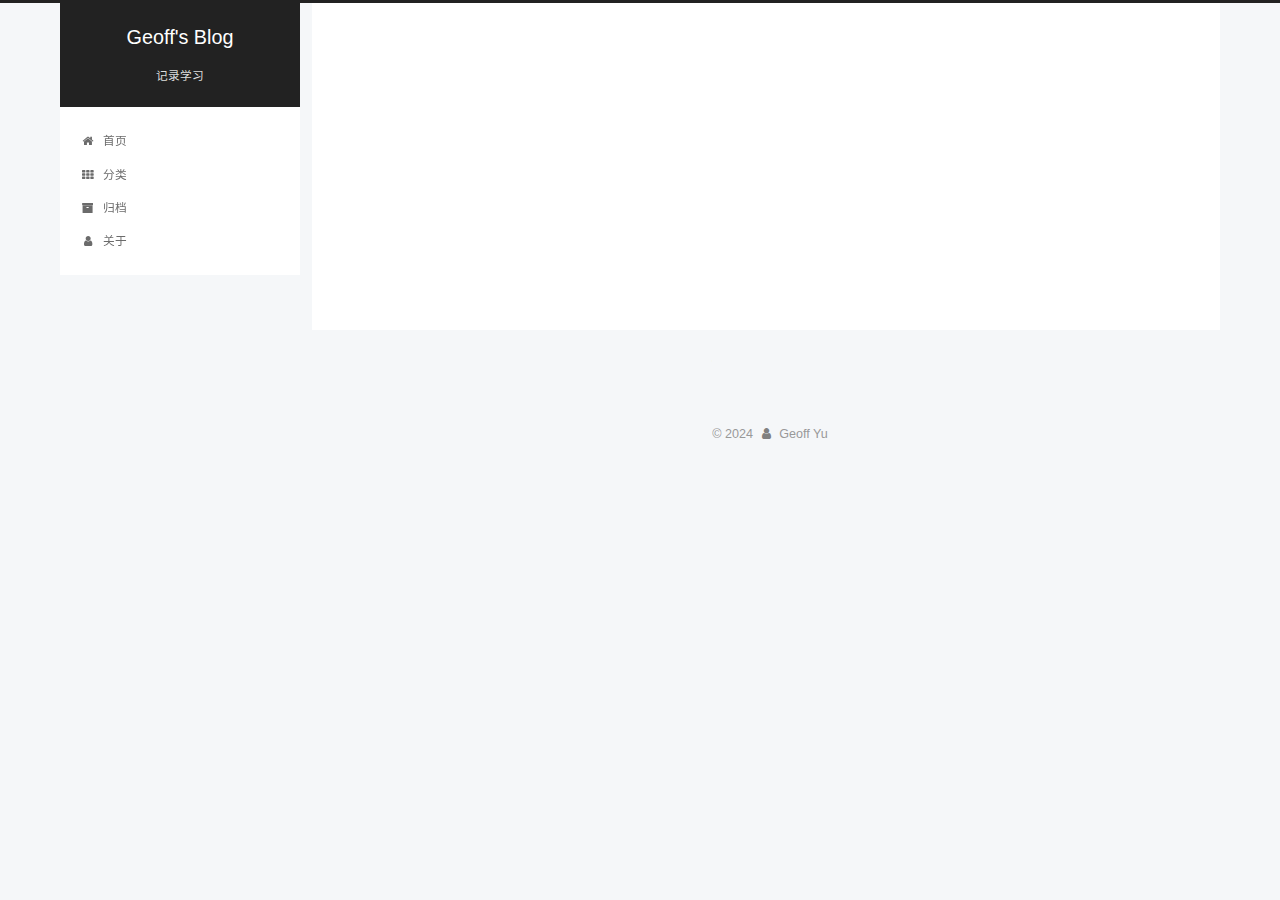
<file: 2024/11/29/My-New-Post/index.html>
<!DOCTYPE html>
<html lang="zh-CN">
<head>
  <meta charset="UTF-8">
<meta name="viewport" content="width=device-width, initial-scale=1, maximum-scale=2">
<meta name="theme-color" content="#222">
<meta name="generator" content="Hexo 7.3.0">
  <link rel="apple-touch-icon" sizes="180x180" href="/images/apple-touch-icon-next.png">
  <link rel="icon" type="image/png" sizes="32x32" href="/images/favicon-32x32-next.png">
  <link rel="icon" type="image/png" sizes="16x16" href="/images/favicon-16x16-next.png">
  <link rel="mask-icon" href="/images/logo.svg" color="#222">

<link rel="stylesheet" href="/css/main.css">


<link rel="stylesheet" href="/lib/font-awesome/css/font-awesome.min.css">

<script id="hexo-configurations">
    var NexT = window.NexT || {};
    var CONFIG = {"hostname":"geoff087.github.io","root":"/","scheme":"Pisces","version":"7.8.0","exturl":false,"sidebar":{"position":"left","display":"post","padding":18,"offset":12,"onmobile":false},"copycode":{"enable":false,"show_result":false,"style":null},"back2top":{"enable":true,"sidebar":false,"scrollpercent":false},"bookmark":{"enable":false,"color":"#222","save":"auto"},"fancybox":false,"mediumzoom":false,"lazyload":false,"pangu":false,"comments":{"style":"tabs","active":null,"storage":true,"lazyload":false,"nav":{"utterance":{"order":-1}}},"algolia":{"hits":{"per_page":10},"labels":{"input_placeholder":"Search for Posts","hits_empty":"We didn't find any results for the search: ${query}","hits_stats":"${hits} results found in ${time} ms"}},"localsearch":{"enable":false,"trigger":"auto","top_n_per_article":1,"unescape":false,"preload":false},"motion":{"enable":true,"async":false,"transition":{"post_block":"fadeIn","post_header":"slideDownIn","post_body":"slideDownIn","coll_header":"slideLeftIn","sidebar":"slideUpIn"}}};
  </script>

  <meta name="description" content="First Post.">
<meta property="og:type" content="article">
<meta property="og:title" content="My New Post">
<meta property="og:url" content="https://geoff087.github.io/2024/11/29/My-New-Post/index.html">
<meta property="og:site_name" content="Geoff&#39;s Blog">
<meta property="og:description" content="First Post.">
<meta property="og:locale" content="zh_CN">
<meta property="article:published_time" content="2024-11-29T06:19:17.000Z">
<meta property="article:modified_time" content="2024-12-04T02:20:56.004Z">
<meta property="article:author" content="Geoff Yu">
<meta name="twitter:card" content="summary">

<link rel="canonical" href="https://geoff087.github.io/2024/11/29/My-New-Post/">


<script id="page-configurations">
  // https://hexo.io/docs/variables.html
  CONFIG.page = {
    sidebar: "",
    isHome : false,
    isPost : true,
    lang   : 'zh-CN'
  };
</script>

  <title>My New Post | Geoff's Blog</title>
  






  <noscript>
  <style>
  .use-motion .brand,
  .use-motion .menu-item,
  .sidebar-inner,
  .use-motion .post-block,
  .use-motion .pagination,
  .use-motion .comments,
  .use-motion .post-header,
  .use-motion .post-body,
  .use-motion .collection-header { opacity: initial; }

  .use-motion .site-title,
  .use-motion .site-subtitle {
    opacity: initial;
    top: initial;
  }

  .use-motion .logo-line-before i { left: initial; }
  .use-motion .logo-line-after i { right: initial; }
  </style>
</noscript>

</head>

<body itemscope itemtype="http://schema.org/WebPage">
  <div class="container use-motion">
    <div class="headband"></div>

    <header class="header" itemscope itemtype="http://schema.org/WPHeader">
      <div class="header-inner"><div class="site-brand-container">
  <div class="site-nav-toggle">
    <div class="toggle" aria-label="切换导航栏">
      <span class="toggle-line toggle-line-first"></span>
      <span class="toggle-line toggle-line-middle"></span>
      <span class="toggle-line toggle-line-last"></span>
    </div>
  </div>

  <div class="site-meta">

    <a href="/" class="brand" rel="start">
      <span class="logo-line-before"><i></i></span>
      <h1 class="site-title">Geoff's Blog</h1>
      <span class="logo-line-after"><i></i></span>
    </a>
      <p class="site-subtitle" itemprop="description">记录学习</p>
  </div>

  <div class="site-nav-right">
    <div class="toggle popup-trigger">
    </div>
  </div>
</div>




<nav class="site-nav">
  <ul id="menu" class="menu">
        <li class="menu-item menu-item-home">

    <a href="/" rel="section"><i class="fa fa-fw fa-home"></i>首页</a>

  </li>
        <li class="menu-item menu-item-categories">

    <a href="/categories/" rel="section"><i class="fa fa-fw fa-th"></i>分类</a>

  </li>
        <li class="menu-item menu-item-archives">

    <a href="/archives/" rel="section"><i class="fa fa-fw fa-archive"></i>归档</a>

  </li>
        <li class="menu-item menu-item-about">

    <a href="/about/" rel="section"><i class="fa fa-fw fa-user"></i>关于</a>

  </li>
  </ul>
</nav>




</div>
    </header>

    
  <div class="back-to-top">
    <i class="fa fa-arrow-up"></i>
    <span>0%</span>
  </div>


    <main class="main">
      <div class="main-inner">
        <div class="content-wrap">
          

          <div class="content post posts-expand">
            

    
  
  
  <article itemscope itemtype="http://schema.org/Article" class="post-block" lang="zh-CN">
    <link itemprop="mainEntityOfPage" href="https://geoff087.github.io/2024/11/29/My-New-Post/">

    <span hidden itemprop="author" itemscope itemtype="http://schema.org/Person">
      <meta itemprop="image" content="/images/avatar.gif">
      <meta itemprop="name" content="Geoff Yu">
      <meta itemprop="description" content="">
    </span>

    <span hidden itemprop="publisher" itemscope itemtype="http://schema.org/Organization">
      <meta itemprop="name" content="Geoff's Blog">
    </span>
      <header class="post-header">
        <h1 class="post-title" itemprop="name headline">
          My New Post
        </h1>

        <div class="post-meta">
            <span class="post-meta-item">
              <span class="post-meta-item-icon">
                <i class="fa fa-calendar-o"></i>
              </span>
              <span class="post-meta-item-text">发表于</span>

              <time title="创建时间：2024-11-29 14:19:17" itemprop="dateCreated datePublished" datetime="2024-11-29T14:19:17+08:00">2024-11-29</time>
            </span>
              <span class="post-meta-item">
                <span class="post-meta-item-icon">
                  <i class="fa fa-calendar-check-o"></i>
                </span>
                <span class="post-meta-item-text">更新于</span>
                <time title="修改时间：2024-12-04 10:20:56" itemprop="dateModified" datetime="2024-12-04T10:20:56+08:00">2024-12-04</time>
              </span>

          

        </div>
      </header>

    
    
    
    <div class="post-body" itemprop="articleBody">

      
        <p>First Post.</p>

    </div>

    
    
    

      <footer class="post-footer">

        


        
    <div class="post-nav">
      <div class="post-nav-item"></div>
      <div class="post-nav-item">
    <a href="/2024/12/13/%E8%AF%BB%E5%8F%96%E4%B8%80%E4%B8%AAELF%E6%96%87%E4%BB%B6/" rel="next" title="读取一个ELF文件">
      读取一个ELF文件 <i class="fa fa-chevron-right"></i>
    </a></div>
    </div>
      </footer>
    
  </article>
  
  
  



          </div>
          
  <script src="https://utteranc.es/client.js"
        repo="geoff087/geoff087.github.io"
        issue-term="pathname"
        theme="github-light"
        crossorigin="anonymous"
        async>
  </script>

<script>
  window.addEventListener('tabs:register', () => {
    let { activeClass } = CONFIG.comments;
    if (CONFIG.comments.storage) {
      activeClass = localStorage.getItem('comments_active') || activeClass;
    }
    if (activeClass) {
      let activeTab = document.querySelector(`a[href="#comment-${activeClass}"]`);
      if (activeTab) {
        activeTab.click();
      }
    }
  });
  if (CONFIG.comments.storage) {
    window.addEventListener('tabs:click', event => {
      if (!event.target.matches('.tabs-comment .tab-content .tab-pane')) return;
      let commentClass = event.target.classList[1];
      localStorage.setItem('comments_active', commentClass);
    });
  }
</script>

        </div>
          
  
  <div class="toggle sidebar-toggle">
    <span class="toggle-line toggle-line-first"></span>
    <span class="toggle-line toggle-line-middle"></span>
    <span class="toggle-line toggle-line-last"></span>
  </div>

  <aside class="sidebar">
    <div class="sidebar-inner">

      <ul class="sidebar-nav motion-element">
        <li class="sidebar-nav-toc">
          文章目录
        </li>
        <li class="sidebar-nav-overview">
          站点概览
        </li>
      </ul>

      <!--noindex-->
      <div class="post-toc-wrap sidebar-panel">
      </div>
      <!--/noindex-->

      <div class="site-overview-wrap sidebar-panel">
        <div class="site-author motion-element" itemprop="author" itemscope itemtype="http://schema.org/Person">
  <p class="site-author-name" itemprop="name">Geoff Yu</p>
  <div class="site-description" itemprop="description"></div>
</div>
<div class="site-state-wrap motion-element">
  <nav class="site-state">
      <div class="site-state-item site-state-posts">
          <a href="/archives/">
        
          <span class="site-state-item-count">2</span>
          <span class="site-state-item-name">日志</span>
        </a>
      </div>
      <div class="site-state-item site-state-categories">
            <a href="/categories/">
          
        <span class="site-state-item-count">1</span>
        <span class="site-state-item-name">分类</span></a>
      </div>
  </nav>
</div>



      </div>

    </div>
  </aside>
  <div id="sidebar-dimmer"></div>


      </div>
    </main>

    <footer class="footer">
      <div class="footer-inner">
        

        

<div class="copyright">
  
  &copy; 
  <span itemprop="copyrightYear">2024</span>
  <span class="with-love">
    <i class="fa fa-user"></i>
  </span>
  <span class="author" itemprop="copyrightHolder">Geoff Yu</span>
</div>

        








      </div>
    </footer>
  </div>

  
  <script src="/lib/anime.min.js"></script>
  <script src="/lib/velocity/velocity.min.js"></script>
  <script src="/lib/velocity/velocity.ui.min.js"></script>

<script src="/js/utils.js"></script>

<script src="/js/motion.js"></script>


<script src="/js/schemes/pisces.js"></script>


<script src="/js/next-boot.js"></script>




  















  

  

</body>
</html>
</file>
<file: css/main.css>
:root {
  --body-bg-color: #f5f7f9;
  --content-bg-color: #fff;
  --card-bg-color: #f5f5f5;
  --text-color: #555;
  --link-color: #555;
  --link-hover-color: #222;
  --brand-color: #fff;
  --brand-hover-color: #fff;
  --table-row-odd-bg-color: #f9f9f9;
  --table-row-hover-bg-color: #f5f5f5;
  --menu-item-bg-color: #f5f5f5;
  --btn-default-bg: #fff;
  --btn-default-color: #555;
  --btn-default-border-color: #555;
  --btn-default-hover-bg: #222;
  --btn-default-hover-color: #fff;
  --btn-default-hover-border-color: #222;
}
html {
  line-height: 1.15; /* 1 */
  -webkit-text-size-adjust: 100%; /* 2 */
}
body {
  margin: 0;
}
main {
  display: block;
}
h1 {
  font-size: 2em;
  margin: 0.67em 0;
}
hr {
  box-sizing: content-box; /* 1 */
  height: 0; /* 1 */
  overflow: visible; /* 2 */
}
pre {
  font-family: monospace, monospace; /* 1 */
  font-size: 1em; /* 2 */
}
a {
  background: transparent;
}
abbr[title] {
  border-bottom: none; /* 1 */
  text-decoration: underline; /* 2 */
  text-decoration: underline dotted; /* 2 */
}
b,
strong {
  font-weight: bolder;
}
code,
kbd,
samp {
  font-family: monospace, monospace; /* 1 */
  font-size: 1em; /* 2 */
}
small {
  font-size: 80%;
}
sub,
sup {
  font-size: 75%;
  line-height: 0;
  position: relative;
  vertical-align: baseline;
}
sub {
  bottom: -0.25em;
}
sup {
  top: -0.5em;
}
img {
  border-style: none;
}
button,
input,
optgroup,
select,
textarea {
  font-family: inherit; /* 1 */
  font-size: 100%; /* 1 */
  line-height: 1.15; /* 1 */
  margin: 0; /* 2 */
}
button,
input {
/* 1 */
  overflow: visible;
}
button,
select {
/* 1 */
  text-transform: none;
}
button,
[type='button'],
[type='reset'],
[type='submit'] {
  -webkit-appearance: button;
}
button::-moz-focus-inner,
[type='button']::-moz-focus-inner,
[type='reset']::-moz-focus-inner,
[type='submit']::-moz-focus-inner {
  border-style: none;
  padding: 0;
}
button:-moz-focusring,
[type='button']:-moz-focusring,
[type='reset']:-moz-focusring,
[type='submit']:-moz-focusring {
  outline: 1px dotted ButtonText;
}
fieldset {
  padding: 0.35em 0.75em 0.625em;
}
legend {
  box-sizing: border-box; /* 1 */
  color: inherit; /* 2 */
  display: table; /* 1 */
  max-width: 100%; /* 1 */
  padding: 0; /* 3 */
  white-space: normal; /* 1 */
}
progress {
  vertical-align: baseline;
}
textarea {
  overflow: auto;
}
[type='checkbox'],
[type='radio'] {
  box-sizing: border-box; /* 1 */
  padding: 0; /* 2 */
}
[type='number']::-webkit-inner-spin-button,
[type='number']::-webkit-outer-spin-button {
  height: auto;
}
[type='search'] {
  outline-offset: -2px; /* 2 */
  -webkit-appearance: textfield; /* 1 */
}
[type='search']::-webkit-search-decoration {
  -webkit-appearance: none;
}
::-webkit-file-upload-button {
  font: inherit; /* 2 */
  -webkit-appearance: button; /* 1 */
}
details {
  display: block;
}
summary {
  display: list-item;
}
template {
  display: none;
}
[hidden] {
  display: none;
}
::selection {
  background: #262a30;
  color: #eee;
}
html,
body {
  height: 100%;
}
body {
  background: var(--body-bg-color);
  color: var(--text-color);
  font-family: 'Lato', "PingFang SC", "Microsoft YaHei", sans-serif;
  font-size: 0.9em;
  line-height: 2;
}
@media (max-width: 991px) {
  body {
    padding-left: 0 !important;
    padding-right: 0 !important;
  }
}
h1,
h2,
h3,
h4,
h5,
h6 {
  font-family: 'Lato', "PingFang SC", "Microsoft YaHei", sans-serif;
  font-weight: bold;
  line-height: 1.5;
  margin: 20px 0 15px;
}
h1 {
  font-size: 1.5em;
}
h2 {
  font-size: 1.375em;
}
h3 {
  font-size: 1.25em;
}
h4 {
  font-size: 1.125em;
}
h5 {
  font-size: 1em;
}
h6 {
  font-size: 0.875em;
}
p {
  margin: 0 0 20px 0;
}
a,
span.exturl {
  border-bottom: 1px solid #999;
  color: var(--link-color);
  outline: 0;
  text-decoration: none;
  overflow-wrap: break-word;
  word-wrap: break-word;
  cursor: pointer;
}
a:hover,
span.exturl:hover {
  border-bottom-color: var(--link-hover-color);
  color: var(--link-hover-color);
}
iframe,
img,
video {
  display: block;
  margin-left: auto;
  margin-right: auto;
  max-width: 100%;
}
hr {
  background-image: repeating-linear-gradient(-45deg, #ddd, #ddd 4px, transparent 4px, transparent 8px);
  border: 0;
  height: 3px;
  margin: 40px 0;
}
blockquote {
  border-left: 4px solid #ddd;
  color: #666;
  margin: 0;
  padding: 0 15px;
}
blockquote cite::before {
  content: '-';
  padding: 0 5px;
}
dt {
  font-weight: bold;
}
dd {
  margin: 0;
  padding: 0;
}
kbd {
  background-color: #f5f5f5;
  background-image: linear-gradient(#eee, #fff, #eee);
  border: 1px solid #ccc;
  border-radius: 0.2em;
  box-shadow: 0.1em 0.1em 0.2em rgba(0,0,0,0.1);
  color: #555;
  font-family: inherit;
  padding: 0.1em 0.3em;
  white-space: nowrap;
}
.table-container {
  overflow: auto;
}
table {
  border-collapse: collapse;
  border-spacing: 0;
  font-size: 0.875em;
  margin: 0 0 20px 0;
  width: 100%;
}
tbody tr:nth-of-type(odd) {
  background: var(--table-row-odd-bg-color);
}
tbody tr:hover {
  background: var(--table-row-hover-bg-color);
}
caption,
th,
td {
  font-weight: normal;
  padding: 8px;
  text-align: left;
  vertical-align: middle;
}
th,
td {
  border: 1px solid #ddd;
  border-bottom: 3px solid #ddd;
}
th {
  font-weight: 700;
  padding-bottom: 10px;
}
td {
  border-bottom-width: 1px;
}
.btn {
  background: var(--btn-default-bg);
  border: 2px solid var(--btn-default-border-color);
  border-radius: 2px;
  color: var(--btn-default-color);
  display: inline-block;
  font-size: 0.875em;
  line-height: 2;
  padding: 0 20px;
  text-decoration: none;
  transition-property: background-color;
  transition-delay: 0s;
  transition-duration: 0.2s;
  transition-timing-function: ease-in-out;
}
.btn:hover {
  background: var(--btn-default-hover-bg);
  border-color: var(--btn-default-hover-border-color);
  color: var(--btn-default-hover-color);
}
.btn + .btn {
  margin: 0 0 8px 8px;
}
.btn .fa-fw {
  text-align: left;
  width: 1.285714285714286em;
}
.toggle {
  line-height: 0;
}
.toggle .toggle-line {
  background: #fff;
  display: inline-block;
  height: 2px;
  left: 0;
  position: relative;
  top: 0;
  transition: all 0.4s;
  vertical-align: top;
  width: 100%;
}
.toggle .toggle-line:not(:first-child) {
  margin-top: 3px;
}
.toggle.toggle-arrow .toggle-line-first {
  left: 50%;
  top: 2px;
  transform: rotate(45deg);
  width: 50%;
}
.toggle.toggle-arrow .toggle-line-middle {
  left: 2px;
  width: 90%;
}
.toggle.toggle-arrow .toggle-line-last {
  left: 50%;
  top: -2px;
  transform: rotate(-45deg);
  width: 50%;
}
.toggle.toggle-close .toggle-line-first {
  transform: rotate(-45deg);
  top: 5px;
}
.toggle.toggle-close .toggle-line-middle {
  opacity: 0;
}
.toggle.toggle-close .toggle-line-last {
  transform: rotate(45deg);
  top: -5px;
}
.highlight,
pre {
  background: #f7f7f7;
  color: #4d4d4c;
  line-height: 1.6;
  margin: 0 auto 20px;
}
pre,
code {
  font-family: consolas, Menlo, monospace, "PingFang SC", "Microsoft YaHei";
}
code {
  background: #eee;
  border-radius: 3px;
  color: #555;
  padding: 2px 4px;
  overflow-wrap: break-word;
  word-wrap: break-word;
}
.highlight *::selection {
  background: #d6d6d6;
}
.highlight pre {
  border: 0;
  margin: 0;
  padding: 10px 0;
}
.highlight table {
  border: 0;
  margin: 0;
  width: auto;
}
.highlight td {
  border: 0;
  padding: 0;
}
.highlight figcaption {
  background: #eff2f3;
  color: #4d4d4c;
  display: flex;
  font-size: 0.875em;
  justify-content: space-between;
  line-height: 1.2;
  padding: 0.5em;
}
.highlight figcaption a {
  color: #4d4d4c;
}
.highlight figcaption a:hover {
  border-bottom-color: #4d4d4c;
}
.highlight .gutter {
  -moz-user-select: none;
  -ms-user-select: none;
  -webkit-user-select: none;
  user-select: none;
}
.highlight .gutter pre {
  background: #eff2f3;
  color: #869194;
  padding-left: 10px;
  padding-right: 10px;
  text-align: right;
}
.highlight .code pre {
  background: #f7f7f7;
  padding-left: 10px;
  width: 100%;
}
.gist table {
  width: auto;
}
.gist table td {
  border: 0;
}
pre {
  overflow: auto;
  padding: 10px;
}
pre code {
  background: none;
  color: #4d4d4c;
  font-size: 0.875em;
  padding: 0;
  text-shadow: none;
}
pre .deletion {
  background: #fdd;
}
pre .addition {
  background: #dfd;
}
pre .meta {
  color: #eab700;
  -moz-user-select: none;
  -ms-user-select: none;
  -webkit-user-select: none;
  user-select: none;
}
pre .comment {
  color: #8e908c;
}
pre .variable,
pre .attribute,
pre .tag,
pre .name,
pre .regexp,
pre .ruby .constant,
pre .xml .tag .title,
pre .xml .pi,
pre .xml .doctype,
pre .html .doctype,
pre .css .id,
pre .css .class,
pre .css .pseudo {
  color: #c82829;
}
pre .number,
pre .preprocessor,
pre .built_in,
pre .builtin-name,
pre .literal,
pre .params,
pre .constant,
pre .command {
  color: #f5871f;
}
pre .ruby .class .title,
pre .css .rules .attribute,
pre .string,
pre .symbol,
pre .value,
pre .inheritance,
pre .header,
pre .ruby .symbol,
pre .xml .cdata,
pre .special,
pre .formula {
  color: #718c00;
}
pre .title,
pre .css .hexcolor {
  color: #3e999f;
}
pre .function,
pre .python .decorator,
pre .python .title,
pre .ruby .function .title,
pre .ruby .title .keyword,
pre .perl .sub,
pre .javascript .title,
pre .coffeescript .title {
  color: #4271ae;
}
pre .keyword,
pre .javascript .function {
  color: #8959a8;
}
.blockquote-center {
  border-left: none;
  margin: 40px 0;
  padding: 0;
  position: relative;
  text-align: center;
}
.blockquote-center::before,
.blockquote-center::after {
  background-repeat: no-repeat;
  background-size: 22px 22px;
  content: ' ';
  display: block;
  height: 24px;
  opacity: 0.2;
  position: absolute;
  width: 100%;
}
.blockquote-center::before {
  background-image: url("../images/quote-l.svg");
  background-position: 0 -6px;
  border-top: 1px solid #ccc;
  top: -20px;
}
.blockquote-center::after {
  background-image: url("../images/quote-r.svg");
  background-position: 100% 8px;
  border-bottom: 1px solid #ccc;
  bottom: -20px;
}
.blockquote-center p,
.blockquote-center div {
  text-align: center;
}
.post-body .group-picture img {
  margin: 0 auto;
  padding: 0 3px;
}
.group-picture-row {
  margin-bottom: 6px;
  overflow: hidden;
}
.group-picture-column {
  float: left;
  margin-bottom: 10px;
}
.post-body .label {
  color: #555;
  display: inline;
  padding: 0 2px;
}
.post-body .label.default {
  background: #f0f0f0;
}
.post-body .label.primary {
  background: #efe6f7;
}
.post-body .label.info {
  background: #e5f2f8;
}
.post-body .label.success {
  background: #e7f4e9;
}
.post-body .label.warning {
  background: #fcf6e1;
}
.post-body .label.danger {
  background: #fae8eb;
}
.post-body .tabs {
  margin-bottom: 20px;
}
.post-body .tabs,
.tabs-comment {
  display: block;
  padding-top: 10px;
  position: relative;
}
.post-body .tabs ul.nav-tabs,
.tabs-comment ul.nav-tabs {
  display: flex;
  flex-wrap: wrap;
  margin: 0;
  margin-bottom: -1px;
  padding: 0;
}
@media (max-width: 413px) {
  .post-body .tabs ul.nav-tabs,
  .tabs-comment ul.nav-tabs {
    display: block;
    margin-bottom: 5px;
  }
}
.post-body .tabs ul.nav-tabs li.tab,
.tabs-comment ul.nav-tabs li.tab {
  border-bottom: 1px solid #ddd;
  border-left: 1px solid transparent;
  border-right: 1px solid transparent;
  border-top: 3px solid transparent;
  flex-grow: 1;
  list-style-type: none;
  border-radius: 0 0 0 0;
}
@media (max-width: 413px) {
  .post-body .tabs ul.nav-tabs li.tab,
  .tabs-comment ul.nav-tabs li.tab {
    border-bottom: 1px solid transparent;
    border-left: 3px solid transparent;
    border-right: 1px solid transparent;
    border-top: 1px solid transparent;
  }
}
@media (max-width: 413px) {
  .post-body .tabs ul.nav-tabs li.tab,
  .tabs-comment ul.nav-tabs li.tab {
    border-radius: 0;
  }
}
.post-body .tabs ul.nav-tabs li.tab a,
.tabs-comment ul.nav-tabs li.tab a {
  border-bottom: initial;
  display: block;
  line-height: 1.8;
  outline: 0;
  padding: 0.25em 0.75em;
  text-align: center;
  transition-delay: 0s;
  transition-duration: 0.2s;
  transition-timing-function: ease-out;
}
.post-body .tabs ul.nav-tabs li.tab a i,
.tabs-comment ul.nav-tabs li.tab a i {
  width: 1.285714285714286em;
}
.post-body .tabs ul.nav-tabs li.tab.active,
.tabs-comment ul.nav-tabs li.tab.active {
  border-bottom: 1px solid transparent;
  border-left: 1px solid #ddd;
  border-right: 1px solid #ddd;
  border-top: 3px solid #fc6423;
}
@media (max-width: 413px) {
  .post-body .tabs ul.nav-tabs li.tab.active,
  .tabs-comment ul.nav-tabs li.tab.active {
    border-bottom: 1px solid #ddd;
    border-left: 3px solid #fc6423;
    border-right: 1px solid #ddd;
    border-top: 1px solid #ddd;
  }
}
.post-body .tabs ul.nav-tabs li.tab.active a,
.tabs-comment ul.nav-tabs li.tab.active a {
  color: var(--link-color);
  cursor: default;
}
.post-body .tabs .tab-content .tab-pane,
.tabs-comment .tab-content .tab-pane {
  border: 1px solid #ddd;
  border-top: 0;
  padding: 20px 20px 0 20px;
  border-radius: 0;
}
.post-body .tabs .tab-content .tab-pane:not(.active),
.tabs-comment .tab-content .tab-pane:not(.active) {
  display: none;
}
.post-body .tabs .tab-content .tab-pane.active,
.tabs-comment .tab-content .tab-pane.active {
  display: block;
}
.post-body .tabs .tab-content .tab-pane.active:nth-of-type(1),
.tabs-comment .tab-content .tab-pane.active:nth-of-type(1) {
  border-radius: 0 0 0 0;
}
@media (max-width: 413px) {
  .post-body .tabs .tab-content .tab-pane.active:nth-of-type(1),
  .tabs-comment .tab-content .tab-pane.active:nth-of-type(1) {
    border-radius: 0;
  }
}
.post-body .note {
  border-radius: 3px;
  margin-bottom: 20px;
  padding: 1em;
  position: relative;
  border: 1px solid #eee;
  border-left-width: 5px;
}
.post-body .note h2,
.post-body .note h3,
.post-body .note h4,
.post-body .note h5,
.post-body .note h6 {
  margin-top: 0;
  border-bottom: initial;
  margin-bottom: 0;
  padding-top: 0;
}
.post-body .note p:first-child,
.post-body .note ul:first-child,
.post-body .note ol:first-child,
.post-body .note table:first-child,
.post-body .note pre:first-child,
.post-body .note blockquote:first-child,
.post-body .note img:first-child {
  margin-top: 0;
}
.post-body .note p:last-child,
.post-body .note ul:last-child,
.post-body .note ol:last-child,
.post-body .note table:last-child,
.post-body .note pre:last-child,
.post-body .note blockquote:last-child,
.post-body .note img:last-child {
  margin-bottom: 0;
}
.post-body .note.default {
  border-left-color: #777;
}
.post-body .note.default h2,
.post-body .note.default h3,
.post-body .note.default h4,
.post-body .note.default h5,
.post-body .note.default h6 {
  color: #777;
}
.post-body .note.primary {
  border-left-color: #6f42c1;
}
.post-body .note.primary h2,
.post-body .note.primary h3,
.post-body .note.primary h4,
.post-body .note.primary h5,
.post-body .note.primary h6 {
  color: #6f42c1;
}
.post-body .note.info {
  border-left-color: #428bca;
}
.post-body .note.info h2,
.post-body .note.info h3,
.post-body .note.info h4,
.post-body .note.info h5,
.post-body .note.info h6 {
  color: #428bca;
}
.post-body .note.success {
  border-left-color: #5cb85c;
}
.post-body .note.success h2,
.post-body .note.success h3,
.post-body .note.success h4,
.post-body .note.success h5,
.post-body .note.success h6 {
  color: #5cb85c;
}
.post-body .note.warning {
  border-left-color: #f0ad4e;
}
.post-body .note.warning h2,
.post-body .note.warning h3,
.post-body .note.warning h4,
.post-body .note.warning h5,
.post-body .note.warning h6 {
  color: #f0ad4e;
}
.post-body .note.danger {
  border-left-color: #d9534f;
}
.post-body .note.danger h2,
.post-body .note.danger h3,
.post-body .note.danger h4,
.post-body .note.danger h5,
.post-body .note.danger h6 {
  color: #d9534f;
}
.pagination .prev,
.pagination .next,
.pagination .page-number,
.pagination .space {
  display: inline-block;
  margin: 0 10px;
  padding: 0 11px;
  position: relative;
  top: -1px;
}
@media (max-width: 767px) {
  .pagination .prev,
  .pagination .next,
  .pagination .page-number,
  .pagination .space {
    margin: 0 5px;
  }
}
.pagination {
  border-top: 1px solid #eee;
  margin: 120px 0 0;
  text-align: center;
}
.pagination .prev,
.pagination .next,
.pagination .page-number {
  border-bottom: 0;
  border-top: 1px solid #eee;
  transition-property: border-color;
  transition-delay: 0s;
  transition-duration: 0.2s;
  transition-timing-function: ease-in-out;
}
.pagination .prev:hover,
.pagination .next:hover,
.pagination .page-number:hover {
  border-top-color: #222;
}
.pagination .space {
  margin: 0;
  padding: 0;
}
.pagination .prev {
  margin-left: 0;
}
.pagination .next {
  margin-right: 0;
}
.pagination .page-number.current {
  background: #ccc;
  border-top-color: #ccc;
  color: #fff;
}
@media (max-width: 767px) {
  .pagination {
    border-top: none;
  }
  .pagination .prev,
  .pagination .next,
  .pagination .page-number {
    border-bottom: 1px solid #eee;
    border-top: 0;
    margin-bottom: 10px;
    padding: 0 10px;
  }
  .pagination .prev:hover,
  .pagination .next:hover,
  .pagination .page-number:hover {
    border-bottom-color: #222;
  }
}
.comments {
  margin-top: 60px;
  overflow: hidden;
}
.comment-button-group {
  display: flex;
  flex-wrap: wrap-reverse;
  justify-content: center;
  margin: 1em 0;
}
.comment-button-group .comment-button {
  margin: 0.1em 0.2em;
}
.comment-button-group .comment-button.active {
  background: var(--btn-default-hover-bg);
  border-color: var(--btn-default-hover-border-color);
  color: var(--btn-default-hover-color);
}
.comment-position {
  display: none;
}
.comment-position.active {
  display: block;
}
.tabs-comment {
  background: var(--content-bg-color);
  margin-top: 4em;
  padding-top: 0;
}
.tabs-comment .comments {
  border: 0;
  box-shadow: none;
  margin-top: 0;
  padding-top: 0;
}
.container {
  min-height: 100%;
  position: relative;
}
.main-inner {
  margin: 0 auto;
  width: calc(100% - 20px);
}
@media (min-width: 1200px) {
  .main-inner {
    width: 1160px;
  }
}
@media (min-width: 1600px) {
  .main-inner {
    width: 73%;
  }
}
@media (max-width: 767px) {
  .content-wrap {
    padding: 0 20px;
  }
}
.header {
  background: transparent;
}
.header-inner {
  margin: 0 auto;
  width: calc(100% - 20px);
}
@media (min-width: 1200px) {
  .header-inner {
    width: 1160px;
  }
}
@media (min-width: 1600px) {
  .header-inner {
    width: 73%;
  }
}
.site-brand-container {
  display: flex;
  flex-shrink: 0;
  padding: 0 10px;
}
.headband {
  background: #222;
  height: 3px;
}
.site-meta {
  flex-grow: 1;
  text-align: center;
}
@media (max-width: 767px) {
  .site-meta {
    text-align: center;
  }
}
.brand {
  border-bottom: none;
  color: var(--brand-color);
  display: inline-block;
  line-height: 1.375em;
  padding: 0 40px;
  position: relative;
}
.brand:hover {
  color: var(--brand-hover-color);
}
.site-title {
  font-family: 'Lato', "PingFang SC", "Microsoft YaHei", sans-serif;
  font-size: 1.375em;
  font-weight: normal;
  margin: 0;
}
.site-subtitle {
  color: #ddd;
  font-size: 0.8125em;
  margin: 10px 0;
}
.use-motion .brand {
  opacity: 0;
}
.use-motion .site-title,
.use-motion .site-subtitle,
.use-motion .custom-logo-image {
  opacity: 0;
  position: relative;
  top: -10px;
}
.site-nav-toggle,
.site-nav-right {
  display: none;
}
@media (max-width: 767px) {
  .site-nav-toggle,
  .site-nav-right {
    display: flex;
    flex-direction: column;
    justify-content: center;
  }
}
.site-nav-toggle .toggle,
.site-nav-right .toggle {
  color: var(--text-color);
  padding: 10px;
  width: 22px;
}
.site-nav-toggle .toggle .toggle-line,
.site-nav-right .toggle .toggle-line {
  background: var(--text-color);
  border-radius: 1px;
}
.site-nav {
  display: block;
}
@media (max-width: 767px) {
  .site-nav {
    clear: both;
    display: none;
  }
}
.site-nav.site-nav-on {
  display: block;
}
.menu {
  margin-top: 20px;
  padding-left: 0;
  text-align: center;
}
.menu-item {
  display: inline-block;
  list-style: none;
  margin: 0 10px;
}
@media (max-width: 767px) {
  .menu-item {
    display: block;
    margin-top: 10px;
  }
  .menu-item.menu-item-search {
    display: none;
  }
}
.menu-item a,
.menu-item span.exturl {
  border-bottom: 0;
  display: block;
  font-size: 0.8125em;
  transition-property: border-color;
  transition-delay: 0s;
  transition-duration: 0.2s;
  transition-timing-function: ease-in-out;
}
@media (hover: none) {
  .menu-item a:hover,
  .menu-item span.exturl:hover {
    border-bottom-color: transparent !important;
  }
}
.menu-item .fa {
  margin-right: 8px;
}
.menu-item .badge {
  display: inline-block;
  font-weight: bold;
  line-height: 1;
  margin-left: 0.35em;
  margin-top: 0.35em;
  text-align: center;
  white-space: nowrap;
}
@media (max-width: 767px) {
  .menu-item .badge {
    float: right;
    margin-left: 0;
  }
}
.menu-item-active a,
.menu .menu-item a:hover,
.menu .menu-item span.exturl:hover {
  background: var(--menu-item-bg-color);
}
.use-motion .menu-item {
  opacity: 0;
}
.sidebar {
  background: #222;
  bottom: 0;
  box-shadow: inset 0 2px 6px #000;
  position: fixed;
  top: 0;
}
@media (max-width: 991px) {
  .sidebar {
    display: none;
  }
}
.sidebar-inner {
  color: #999;
  padding: 18px 10px;
  text-align: center;
}
.cc-license {
  margin-top: 10px;
  text-align: center;
}
.cc-license .cc-opacity {
  border-bottom: none;
  opacity: 0.7;
}
.cc-license .cc-opacity:hover {
  opacity: 0.9;
}
.cc-license img {
  display: inline-block;
}
.site-author-image {
  border: 1px solid #eee;
  display: block;
  margin: 0 auto;
  max-width: 120px;
  padding: 2px;
  border-radius: 50%;
}
.site-author-name {
  color: var(--text-color);
  font-weight: 600;
  margin: 0;
  text-align: center;
}
.site-description {
  color: #999;
  font-size: 0.8125em;
  margin-top: 0;
  text-align: center;
}
.links-of-author {
  margin-top: 15px;
}
.links-of-author a,
.links-of-author span.exturl {
  border-bottom-color: #555;
  display: inline-block;
  font-size: 0.8125em;
  margin-bottom: 10px;
  margin-right: 10px;
  vertical-align: middle;
}
.links-of-author a::before,
.links-of-author span.exturl::before {
  background: #ffff70;
  border-radius: 50%;
  content: ' ';
  display: inline-block;
  height: 4px;
  margin-right: 3px;
  vertical-align: middle;
  width: 4px;
}
.sidebar-button {
  margin-top: 15px;
}
.sidebar-button a {
  border: 1px solid #fc6423;
  border-radius: 4px;
  color: #fc6423;
  display: inline-block;
  padding: 0 15px;
}
.sidebar-button a .fa {
  margin-right: 5px;
}
.sidebar-button a:hover {
  background: #fc6423;
  border: 1px solid #fc6423;
  color: #fff;
}
.sidebar-button a:hover .fa {
  color: #fff;
}
.links-of-blogroll {
  font-size: 0.8125em;
  margin-top: 10px;
}
.links-of-blogroll-title {
  font-size: 0.875em;
  font-weight: 600;
  margin-top: 0;
}
.links-of-blogroll-list {
  list-style: none;
  margin: 0;
  padding: 0;
}
#sidebar-dimmer {
  display: none;
}
@media (max-width: 767px) {
  #sidebar-dimmer {
    background: #000;
    display: block;
    height: 100%;
    left: 100%;
    opacity: 0;
    position: fixed;
    top: 0;
    width: 100%;
    z-index: 1100;
  }
  .sidebar-active + #sidebar-dimmer {
    opacity: 0.7;
    transform: translateX(-100%);
    transition: opacity 0.5s;
  }
}
.sidebar-nav {
  margin: 0;
  padding-bottom: 20px;
  padding-left: 0;
}
.sidebar-nav li {
  border-bottom: 1px solid transparent;
  color: #555;
  cursor: pointer;
  display: inline-block;
  font-size: 0.875em;
}
.sidebar-nav li.sidebar-nav-overview {
  margin-left: 10px;
}
.sidebar-nav li:hover {
  color: #fc6423;
}
.sidebar-nav .sidebar-nav-active {
  border-bottom-color: #fc6423;
  color: #fc6423;
}
.sidebar-nav .sidebar-nav-active:hover {
  color: #fc6423;
}
.sidebar-panel {
  display: none;
  overflow-x: hidden;
  overflow-y: auto;
}
.sidebar-panel-active {
  display: block;
}
.sidebar-toggle {
  background: #222;
  bottom: 45px;
  cursor: pointer;
  height: 14px;
  left: 30px;
  padding: 5px;
  position: fixed;
  width: 14px;
  z-index: 1300;
}
@media (max-width: 991px) {
  .sidebar-toggle {
    left: 20px;
    opacity: 0.8;
    display: none;
  }
}
.sidebar-toggle:hover .toggle-line {
  background: #fc6423;
}
.post-toc {
  font-size: 0.875em;
}
.post-toc ol {
  list-style: none;
  margin: 0;
  padding: 0 2px 5px 10px;
  text-align: left;
}
.post-toc ol > ol {
  padding-left: 0;
}
.post-toc ol a {
  transition-property: all;
  transition-delay: 0s;
  transition-duration: 0.2s;
  transition-timing-function: ease-in-out;
}
.post-toc .nav-item {
  line-height: 1.8;
  overflow: hidden;
  text-overflow: ellipsis;
  white-space: nowrap;
}
.post-toc .nav .nav-child {
  display: none;
}
.post-toc .nav .active > .nav-child {
  display: block;
}
.post-toc .nav .active-current > .nav-child {
  display: block;
}
.post-toc .nav .active-current > .nav-child > .nav-item {
  display: block;
}
.post-toc .nav .active > a {
  border-bottom-color: #fc6423;
  color: #fc6423;
}
.post-toc .nav .active-current > a {
  color: #fc6423;
}
.post-toc .nav .active-current > a:hover {
  color: #fc6423;
}
.site-state {
  display: flex;
  justify-content: center;
  line-height: 1.4;
  margin-top: 10px;
  overflow: hidden;
  text-align: center;
  white-space: nowrap;
}
.site-state-item {
  padding: 0 15px;
}
.site-state-item:not(:first-child) {
  border-left: 1px solid #eee;
}
.site-state-item a {
  border-bottom: none;
}
.site-state-item-count {
  display: block;
  font-size: 1em;
  font-weight: 600;
  text-align: center;
}
.site-state-item-name {
  color: #999;
  font-size: 0.8125em;
}
.footer {
  color: #999;
  font-size: 0.875em;
  padding: 20px 0;
}
.footer.footer-fixed {
  bottom: 0;
  left: 0;
  position: absolute;
  right: 0;
}
.footer-inner {
  box-sizing: border-box;
  margin: 0 auto;
  text-align: center;
  width: calc(100% - 20px);
}
@media (min-width: 1200px) {
  .footer-inner {
    width: 1160px;
  }
}
@media (min-width: 1600px) {
  .footer-inner {
    width: 73%;
  }
}
.languages {
  display: inline-block;
  font-size: 1.125em;
  position: relative;
}
.languages .lang-select-label span {
  margin: 0 0.5em;
}
.languages .lang-select {
  height: 100%;
  left: 0;
  opacity: 0;
  position: absolute;
  top: 0;
  width: 100%;
}
.with-love {
  color: #808080;
  display: inline-block;
  margin: 0 5px;
}
.powered-by,
.theme-info {
  display: inline-block;
}
@-moz-keyframes iconAnimate {
  0%, 100% {
    transform: scale(1);
  }
  10%, 30% {
    transform: scale(0.9);
  }
  20%, 40%, 60%, 80% {
    transform: scale(1.1);
  }
  50%, 70% {
    transform: scale(1.1);
  }
}
@-webkit-keyframes iconAnimate {
  0%, 100% {
    transform: scale(1);
  }
  10%, 30% {
    transform: scale(0.9);
  }
  20%, 40%, 60%, 80% {
    transform: scale(1.1);
  }
  50%, 70% {
    transform: scale(1.1);
  }
}
@-o-keyframes iconAnimate {
  0%, 100% {
    transform: scale(1);
  }
  10%, 30% {
    transform: scale(0.9);
  }
  20%, 40%, 60%, 80% {
    transform: scale(1.1);
  }
  50%, 70% {
    transform: scale(1.1);
  }
}
@keyframes iconAnimate {
  0%, 100% {
    transform: scale(1);
  }
  10%, 30% {
    transform: scale(0.9);
  }
  20%, 40%, 60%, 80% {
    transform: scale(1.1);
  }
  50%, 70% {
    transform: scale(1.1);
  }
}
.back-to-top {
  font-size: 12px;
  text-align: center;
  transition-delay: 0s;
  transition-duration: 0.2s;
  transition-timing-function: ease-in-out;
}
.back-to-top {
  background: #222;
  bottom: -100px;
  box-sizing: border-box;
  color: #fff;
  cursor: pointer;
  left: 30px;
  opacity: 0.6;
  padding: 0 6px;
  position: fixed;
  transition-property: bottom;
  z-index: 1300;
  width: 24px;
}
.back-to-top span {
  display: none;
}
.back-to-top:hover {
  color: #fc6423;
}
.back-to-top.back-to-top-on {
  bottom: 30px;
}
@media (max-width: 991px) {
  .back-to-top {
    left: 20px;
    opacity: 0.8;
  }
}
.post-body {
  font-family: 'Lato', "PingFang SC", "Microsoft YaHei", sans-serif;
  overflow-wrap: break-word;
  word-wrap: break-word;
}
@media (min-width: 1200px) {
  .post-body {
    font-size: 1.125em;
  }
}
.post-body .exturl .fa {
  font-size: 0.875em;
  margin-left: 4px;
}
.post-body .image-caption,
.post-body .figure .caption {
  color: #999;
  font-size: 0.875em;
  font-weight: bold;
  line-height: 1;
  margin: -20px auto 15px;
  text-align: center;
}
.post-sticky-flag {
  display: inline-block;
  transform: rotate(30deg);
}
.post-button {
  margin-top: 40px;
  text-align: center;
}
.use-motion .post-block,
.use-motion .pagination,
.use-motion .comments {
  opacity: 0;
}
.use-motion .post-header {
  opacity: 0;
}
.use-motion .post-body {
  opacity: 0;
}
.use-motion .collection-header {
  opacity: 0;
}
.posts-collapse {
  margin-left: 35px;
  position: relative;
}
@media (max-width: 767px) {
  .posts-collapse {
    margin-left: 0px;
    margin-right: 0px;
  }
}
.posts-collapse .collection-title {
  font-size: 1.125em;
  position: relative;
}
.posts-collapse .collection-title::before {
  background: #999;
  border: 1px solid #fff;
  border-radius: 50%;
  content: ' ';
  height: 10px;
  left: 0;
  margin-left: -6px;
  margin-top: -4px;
  position: absolute;
  top: 50%;
  width: 10px;
}
.posts-collapse .collection-year {
  font-size: 1.5em;
  font-weight: bold;
  margin: 60px 0;
  position: relative;
}
.posts-collapse .collection-year::before {
  background: #bbb;
  border-radius: 50%;
  content: ' ';
  height: 8px;
  left: 0;
  margin-left: -4px;
  margin-top: -4px;
  position: absolute;
  top: 50%;
  width: 8px;
}
.posts-collapse .collection-header {
  display: block;
  margin: 0 0 0 20px;
}
.posts-collapse .collection-header small {
  color: #bbb;
  margin-left: 5px;
}
.posts-collapse .post-header {
  border-bottom: 1px dashed #ccc;
  margin: 30px 0;
  padding-left: 15px;
  position: relative;
  transition-property: border;
  transition-delay: 0s;
  transition-duration: 0.2s;
  transition-timing-function: ease-in-out;
}
.posts-collapse .post-header::before {
  background: #bbb;
  border: 1px solid #fff;
  border-radius: 50%;
  content: ' ';
  height: 6px;
  left: 0;
  margin-left: -4px;
  position: absolute;
  top: 0.75em;
  transition-property: background;
  width: 6px;
  transition-delay: 0s;
  transition-duration: 0.2s;
  transition-timing-function: ease-in-out;
}
.posts-collapse .post-header:hover {
  border-bottom-color: #666;
}
.posts-collapse .post-header:hover::before {
  background: #222;
}
.posts-collapse .post-meta {
  display: inline;
  font-size: 0.75em;
  margin-right: 10px;
}
.posts-collapse .post-title {
  display: inline;
}
.posts-collapse .post-title a,
.posts-collapse .post-title span.exturl {
  border-bottom: none;
  color: var(--link-color);
}
.posts-collapse::before {
  background: #f5f5f5;
  content: ' ';
  height: 100%;
  left: 0;
  margin-left: -2px;
  position: absolute;
  top: 1.25em;
  width: 4px;
}
.posts-collapse .fa-external-link {
  font-size: 0.875em;
  margin-left: 5px;
}
.post-eof {
  background: #ccc;
  height: 1px;
  margin: 80px auto 60px;
  text-align: center;
  width: 8%;
}
.post-block:last-of-type .post-eof {
  display: none;
}
.content {
  padding-top: 40px;
}
@media (min-width: 992px) {
  .post-body {
    text-align: justify;
  }
}
@media (max-width: 991px) {
  .post-body {
    text-align: justify;
  }
}
.post-body h1,
.post-body h2,
.post-body h3,
.post-body h4,
.post-body h5,
.post-body h6 {
  padding-top: 10px;
}
.post-body h1 .header-anchor,
.post-body h2 .header-anchor,
.post-body h3 .header-anchor,
.post-body h4 .header-anchor,
.post-body h5 .header-anchor,
.post-body h6 .header-anchor {
  border-bottom-style: none;
  color: #ccc;
  float: right;
  margin-left: 10px;
  visibility: hidden;
}
.post-body h1 .header-anchor:hover,
.post-body h2 .header-anchor:hover,
.post-body h3 .header-anchor:hover,
.post-body h4 .header-anchor:hover,
.post-body h5 .header-anchor:hover,
.post-body h6 .header-anchor:hover {
  color: inherit;
}
.post-body h1:hover .header-anchor,
.post-body h2:hover .header-anchor,
.post-body h3:hover .header-anchor,
.post-body h4:hover .header-anchor,
.post-body h5:hover .header-anchor,
.post-body h6:hover .header-anchor {
  visibility: visible;
}
.post-body iframe,
.post-body img,
.post-body video {
  margin-bottom: 20px;
}
.post-body .video-container {
  height: 0;
  margin-bottom: 20px;
  overflow: hidden;
  padding-top: 75%;
  position: relative;
  width: 100%;
}
.post-body .video-container iframe,
.post-body .video-container object,
.post-body .video-container embed {
  height: 100%;
  left: 0;
  margin: 0;
  position: absolute;
  top: 0;
  width: 100%;
}
.post-gallery {
  align-items: center;
  display: grid;
  grid-gap: 10px;
  grid-template-columns: 1fr 1fr 1fr;
  margin-bottom: 20px;
}
@media (max-width: 767px) {
  .post-gallery {
    grid-template-columns: 1fr 1fr;
  }
}
.post-gallery a {
  border: 0;
}
.post-gallery img {
  margin: 0;
}
.posts-expand .post-header {
  font-size: 1.125em;
}
.posts-expand .post-title {
  font-size: 1.5em;
  font-weight: normal;
  margin: initial;
  text-align: center;
  overflow-wrap: break-word;
  word-wrap: break-word;
}
.posts-expand .post-title-link {
  border-bottom: none;
  color: var(--link-color);
  display: inline-block;
  position: relative;
  vertical-align: top;
}
.posts-expand .post-title-link::before {
  background: var(--link-color);
  bottom: 0;
  content: '';
  height: 2px;
  left: 0;
  position: absolute;
  transform: scaleX(0);
  visibility: hidden;
  width: 100%;
  transition-delay: 0s;
  transition-duration: 0.2s;
  transition-timing-function: ease-in-out;
}
.posts-expand .post-title-link:hover::before {
  transform: scaleX(1);
  visibility: visible;
}
.posts-expand .post-title-link .fa {
  font-size: 0.875em;
  margin-left: 5px;
}
.posts-expand .post-meta {
  color: #999;
  font-family: 'Lato', "PingFang SC", "Microsoft YaHei", sans-serif;
  font-size: 0.75em;
  margin: 3px 0 60px 0;
  text-align: center;
}
.posts-expand .post-meta .post-description {
  font-size: 0.875em;
  margin-top: 2px;
}
.posts-expand .post-meta time {
  border-bottom: 1px dashed #999;
  cursor: pointer;
}
.post-meta .post-meta-item + .post-meta-item::before {
  content: '|';
  margin: 0 0.5em;
}
.post-meta-divider {
  margin: 0 0.5em;
}
.post-meta-item-icon {
  margin-right: 3px;
}
@media (max-width: 991px) {
  .post-meta-item-icon {
    display: inline-block;
  }
}
@media (max-width: 991px) {
  .post-meta-item-text {
    display: none;
  }
}
.post-nav {
  border-top: 1px solid #eee;
  display: flex;
  justify-content: space-between;
  margin-top: 15px;
  padding-top: 10px;
}
.post-nav-item {
  flex: 1;
}
.post-nav-item a {
  border-bottom: none;
  display: block;
  font-size: 0.875em;
  line-height: 1.6;
  position: relative;
}
.post-nav-item a:active {
  top: 2px;
}
.post-nav-item .fa {
  font-size: 0.75em;
}
.post-nav-item:first-child {
  margin-right: 15px;
}
.post-nav-item:first-child a {
  padding-left: 5px;
}
.post-nav-item:first-child .fa {
  margin-right: 5px;
}
.post-nav-item:last-child {
  margin-left: 15px;
  text-align: right;
}
.post-nav-item:last-child a {
  padding-right: 5px;
}
.post-nav-item:last-child .fa {
  margin-left: 5px;
}
.rtl.post-body p,
.rtl.post-body a,
.rtl.post-body h1,
.rtl.post-body h2,
.rtl.post-body h3,
.rtl.post-body h4,
.rtl.post-body h5,
.rtl.post-body h6,
.rtl.post-body li,
.rtl.post-body ul,
.rtl.post-body ol {
  direction: rtl;
  font-family: UKIJ Ekran;
}
.rtl.post-title {
  font-family: UKIJ Ekran;
}
.post-tags {
  margin-top: 40px;
  text-align: center;
}
.post-tags a {
  display: inline-block;
  font-size: 0.8125em;
}
.post-tags a:not(:last-child) {
  margin-right: 10px;
}
.post-widgets {
  border-top: 1px solid #eee;
  margin-top: 15px;
  text-align: center;
}
.wp_rating {
  height: 20px;
  line-height: 20px;
  margin-top: 10px;
  padding-top: 6px;
  text-align: center;
}
.social-like {
  display: flex;
  font-size: 0.875em;
  justify-content: center;
  text-align: center;
}
.reward-container {
  margin: 20px auto;
  padding: 10px 0;
  text-align: center;
  width: 90%;
}
.reward-container button {
  background: #ff2a2a;
  border: 0;
  border-radius: 5px;
  color: #fff;
  cursor: pointer;
  line-height: 2;
  outline: 0;
  padding: 0 15px;
  vertical-align: text-top;
}
.reward-container button:hover {
  background: #f55;
}
#qr {
  padding-top: 20px;
}
#qr a {
  border: 0;
}
#qr img {
  display: inline-block;
  margin: 0.8em 2em 0 2em;
  max-width: 100%;
  width: 180px;
}
#qr p {
  text-align: center;
}
.category-all-page .category-all-title {
  text-align: center;
}
.category-all-page .category-all {
  margin-top: 20px;
}
.category-all-page .category-list {
  list-style: none;
  margin: 0;
  padding: 0;
}
.category-all-page .category-list-item {
  margin: 5px 10px;
}
.category-all-page .category-list-count {
  color: #bbb;
}
.category-all-page .category-list-count::before {
  content: ' (';
  display: inline;
}
.category-all-page .category-list-count::after {
  content: ') ';
  display: inline;
}
.category-all-page .category-list-child {
  padding-left: 10px;
}
.event-list {
  padding: 0;
}
.event-list hr {
  background: #222;
  margin: 20px 0 45px 0;
}
.event-list hr::after {
  background: #222;
  color: #fff;
  content: 'NOW';
  display: inline-block;
  font-weight: bold;
  padding: 0 5px;
  text-align: right;
}
.event-list .event {
  background: #222;
  margin: 20px 0;
  min-height: 40px;
  padding: 15px 0 15px 10px;
}
.event-list .event .event-summary {
  color: #fff;
  margin: 0;
  padding-bottom: 3px;
}
.event-list .event .event-summary::before {
  animation: dot-flash 1s alternate infinite ease-in-out;
  color: #fff;
  content: '\f111';
  display: inline-block;
  font-family: 'FontAwesome';
  font-size: 10px;
  margin-right: 25px;
  vertical-align: middle;
}
.event-list .event .event-relative-time {
  color: #bbb;
  display: inline-block;
  font-size: 12px;
  font-weight: normal;
  padding-left: 12px;
}
.event-list .event .event-details {
  color: #fff;
  display: block;
  line-height: 18px;
  margin-left: 56px;
  padding-bottom: 6px;
  padding-top: 3px;
  text-indent: -24px;
}
.event-list .event .event-details::before {
  color: #fff;
  display: inline-block;
  font-family: 'FontAwesome';
  margin-right: 9px;
  text-align: center;
  text-indent: 0;
  width: 14px;
}
.event-list .event .event-details.event-location::before {
  content: '\f041';
}
.event-list .event .event-details.event-duration::before {
  content: '\f017';
}
.event-list .event-past {
  background: #f5f5f5;
}
.event-list .event-past .event-summary,
.event-list .event-past .event-details {
  color: #bbb;
  opacity: 0.9;
}
.event-list .event-past .event-summary::before,
.event-list .event-past .event-details::before {
  animation: none;
  color: #bbb;
}
@-moz-keyframes dot-flash {
  from {
    opacity: 1;
    transform: scale(1);
  }
  to {
    opacity: 0;
    transform: scale(0.8);
  }
}
@-webkit-keyframes dot-flash {
  from {
    opacity: 1;
    transform: scale(1);
  }
  to {
    opacity: 0;
    transform: scale(0.8);
  }
}
@-o-keyframes dot-flash {
  from {
    opacity: 1;
    transform: scale(1);
  }
  to {
    opacity: 0;
    transform: scale(0.8);
  }
}
@keyframes dot-flash {
  from {
    opacity: 1;
    transform: scale(1);
  }
  to {
    opacity: 0;
    transform: scale(0.8);
  }
}
ul.breadcrumb {
  font-size: 0.75em;
  list-style: none;
  margin: 1em 0;
  padding: 0 2em;
  text-align: center;
}
ul.breadcrumb li {
  display: inline;
}
ul.breadcrumb li + li::before {
  content: '/\00a0';
  font-weight: normal;
  padding: 0.5em;
}
ul.breadcrumb li + li:last-child {
  font-weight: bold;
}
.tag-cloud {
  text-align: center;
}
.tag-cloud a {
  display: inline-block;
  margin: 10px;
}
.tag-cloud a:hover {
  color: #222 !important;
}
.header {
  margin: 0 auto;
  position: relative;
  width: calc(100% - 20px);
}
@media (min-width: 1200px) {
  .header {
    width: 1160px;
  }
}
@media (min-width: 1600px) {
  .header {
    width: 73%;
  }
}
@media (max-width: 991px) {
  .header {
    width: auto;
  }
}
.header-inner {
  background: var(--content-bg-color);
  border-radius: initial;
  box-shadow: initial;
  overflow: hidden;
  padding: 0;
  position: absolute;
  top: 0;
  width: 240px;
}
@media (min-width: 1200px) {
  .header-inner {
    width: 240px;
  }
}
@media (max-width: 991px) {
  .header-inner {
    border-radius: initial;
    position: relative;
    width: auto;
  }
}
.main-inner {
  align-items: flex-start;
  display: flex;
  justify-content: space-between;
  flex-direction: row-reverse;
}
@media (max-width: 991px) {
  .main-inner {
    width: auto;
  }
}
.content-wrap {
  background: var(--content-bg-color);
  border-radius: initial;
  box-shadow: initial;
  box-sizing: border-box;
  padding: 40px;
  width: calc(100% - 252px);
}
@media (max-width: 991px) {
  .content-wrap {
    border-radius: initial;
    padding: 20px;
    width: 100%;
  }
}
.footer-inner {
  padding-left: 260px;
}
.back-to-top {
  left: auto;
  right: 30px;
}
@media (max-width: 991px) {
  .back-to-top {
    right: 20px;
  }
}
@media (max-width: 991px) {
  .footer-inner {
    padding-left: 0;
    padding-right: 0;
    width: auto;
  }
}
.site-brand-container {
  background: #222;
}
@media (max-width: 991px) {
  .site-brand-container {
    box-shadow: 0 0 16px rgba(0,0,0,0.5);
  }
}
.site-meta {
  padding: 20px 0;
}
.brand {
  padding: 0;
}
.site-subtitle {
  margin: 10px 10px 0;
}
.custom-logo-image {
  margin-top: 20px;
}
@media (max-width: 991px) {
  .custom-logo-image {
    display: none;
  }
}
@media (min-width: 768px) and (max-width: 991px) {
  .site-nav-toggle,
  .site-nav-right {
    display: flex;
    flex-direction: column;
    justify-content: center;
  }
}
.site-nav-toggle .toggle,
.site-nav-right .toggle {
  color: #fff;
}
.site-nav-toggle .toggle .toggle-line,
.site-nav-right .toggle .toggle-line {
  background: #fff;
}
@media (min-width: 768px) and (max-width: 991px) {
  .site-nav {
    display: none;
  }
}
.menu-item-active a::after {
  background: #bbb;
  border-radius: 50%;
  content: ' ';
  height: 6px;
  margin-top: -3px;
  position: absolute;
  right: 15px;
  top: 50%;
  width: 6px;
}
.menu .menu-item {
  display: block;
  margin: 0;
}
.menu .menu-item a,
.menu .menu-item span.exturl {
  padding: 5px 20px;
  position: relative;
  text-align: left;
  transition-property: background-color;
}
@media (max-width: 991px) {
  .menu .menu-item.menu-item-search {
    display: none;
  }
}
.menu .menu-item .badge {
  background: #ccc;
  border-radius: 10px;
  color: #fff;
  float: right;
  padding: 2px 5px;
  text-shadow: 1px 1px 0 rgba(0,0,0,0.1);
  vertical-align: middle;
}
.sub-menu {
  background: var(--content-bg-color);
  border-bottom: 1px solid #ddd;
  margin: 0;
  padding: 6px 0;
}
.sub-menu .menu-item {
  display: inline-block;
}
.sub-menu .menu-item a,
.sub-menu .menu-item span.exturl {
  background: transparent;
  margin: 5px 10px;
  padding: initial;
}
.sub-menu .menu-item a:hover,
.sub-menu .menu-item span.exturl:hover {
  background: transparent;
  color: #fc6423;
}
.sub-menu .menu-item a::after,
.sub-menu .menu-item span.exturl::after {
  content: initial !important;
}
.sub-menu .menu-item-active a {
  border-bottom-color: #fc6423;
  color: #fc6423;
}
.sub-menu .menu-item-active a:hover {
  border-bottom-color: #fc6423;
}
.sidebar {
  background: var(--body-bg-color);
  box-shadow: none;
  margin-top: 100%;
  position: static;
  width: 240px;
}
@media (max-width: 991px) {
  .sidebar {
    display: none;
  }
}
.sidebar-toggle {
  display: none;
}
.sidebar-inner {
  background: var(--content-bg-color);
  border-radius: initial;
  box-shadow: initial;
  box-sizing: border-box;
  color: var(--text-color);
  width: 240px;
  opacity: 0;
}
.sidebar-inner.affix {
  position: fixed;
  top: 12px;
}
.sidebar-inner.affix-bottom {
  position: absolute;
}
.site-state-item {
  padding: 0 10px;
}
.sidebar-button {
  border-bottom: 1px dotted #ccc;
  border-top: 1px dotted #ccc;
  margin-top: 10px;
  text-align: center;
}
.sidebar-button a {
  border: 0;
  color: #fc6423;
  display: block;
}
.sidebar-button a:hover {
  background: none;
  border: 0;
  color: #e34603;
}
.sidebar-button a:hover .fa {
  color: #e34603;
}
.links-of-author {
  display: flex;
  flex-wrap: wrap;
  margin-top: 10px;
  justify-content: center;
}
.links-of-author-item {
  margin: 5px 0 0;
  width: 50%;
}
.links-of-author-item a,
.links-of-author-item span.exturl {
  box-sizing: border-box;
  display: inline-block;
  margin-bottom: 0;
  margin-right: 0;
  max-width: 216px;
  overflow: hidden;
  padding: 0 5px;
  text-overflow: ellipsis;
  white-space: nowrap;
}
.links-of-author-item a,
.links-of-author-item span.exturl {
  border-bottom: none;
  display: block;
  text-decoration: none;
}
.links-of-author-item a::before,
.links-of-author-item span.exturl::before {
  display: none;
}
.links-of-author-item a:hover,
.links-of-author-item span.exturl:hover {
  background: var(--body-bg-color);
  border-radius: 4px;
}
.links-of-author-item .fa {
  margin-right: 2px;
}
.links-of-blogroll-item {
  padding: 0;
}
</file>
